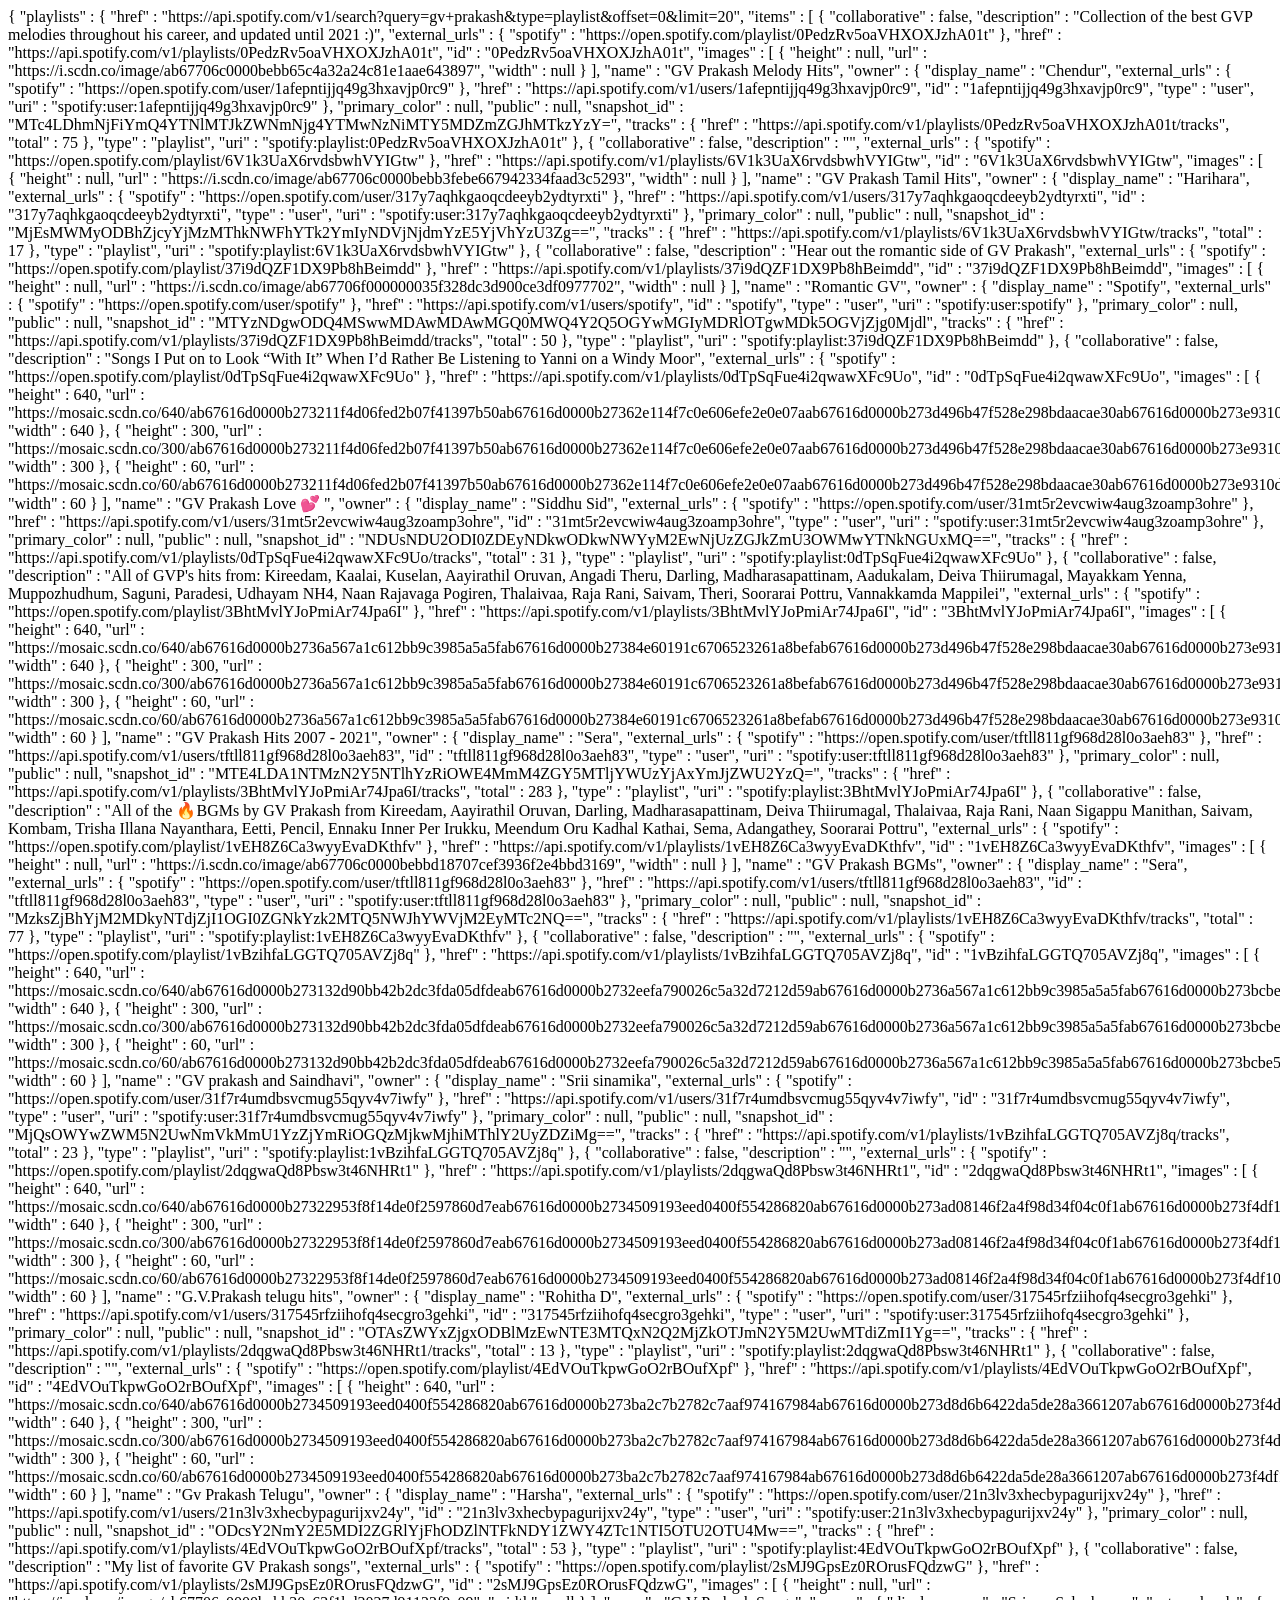
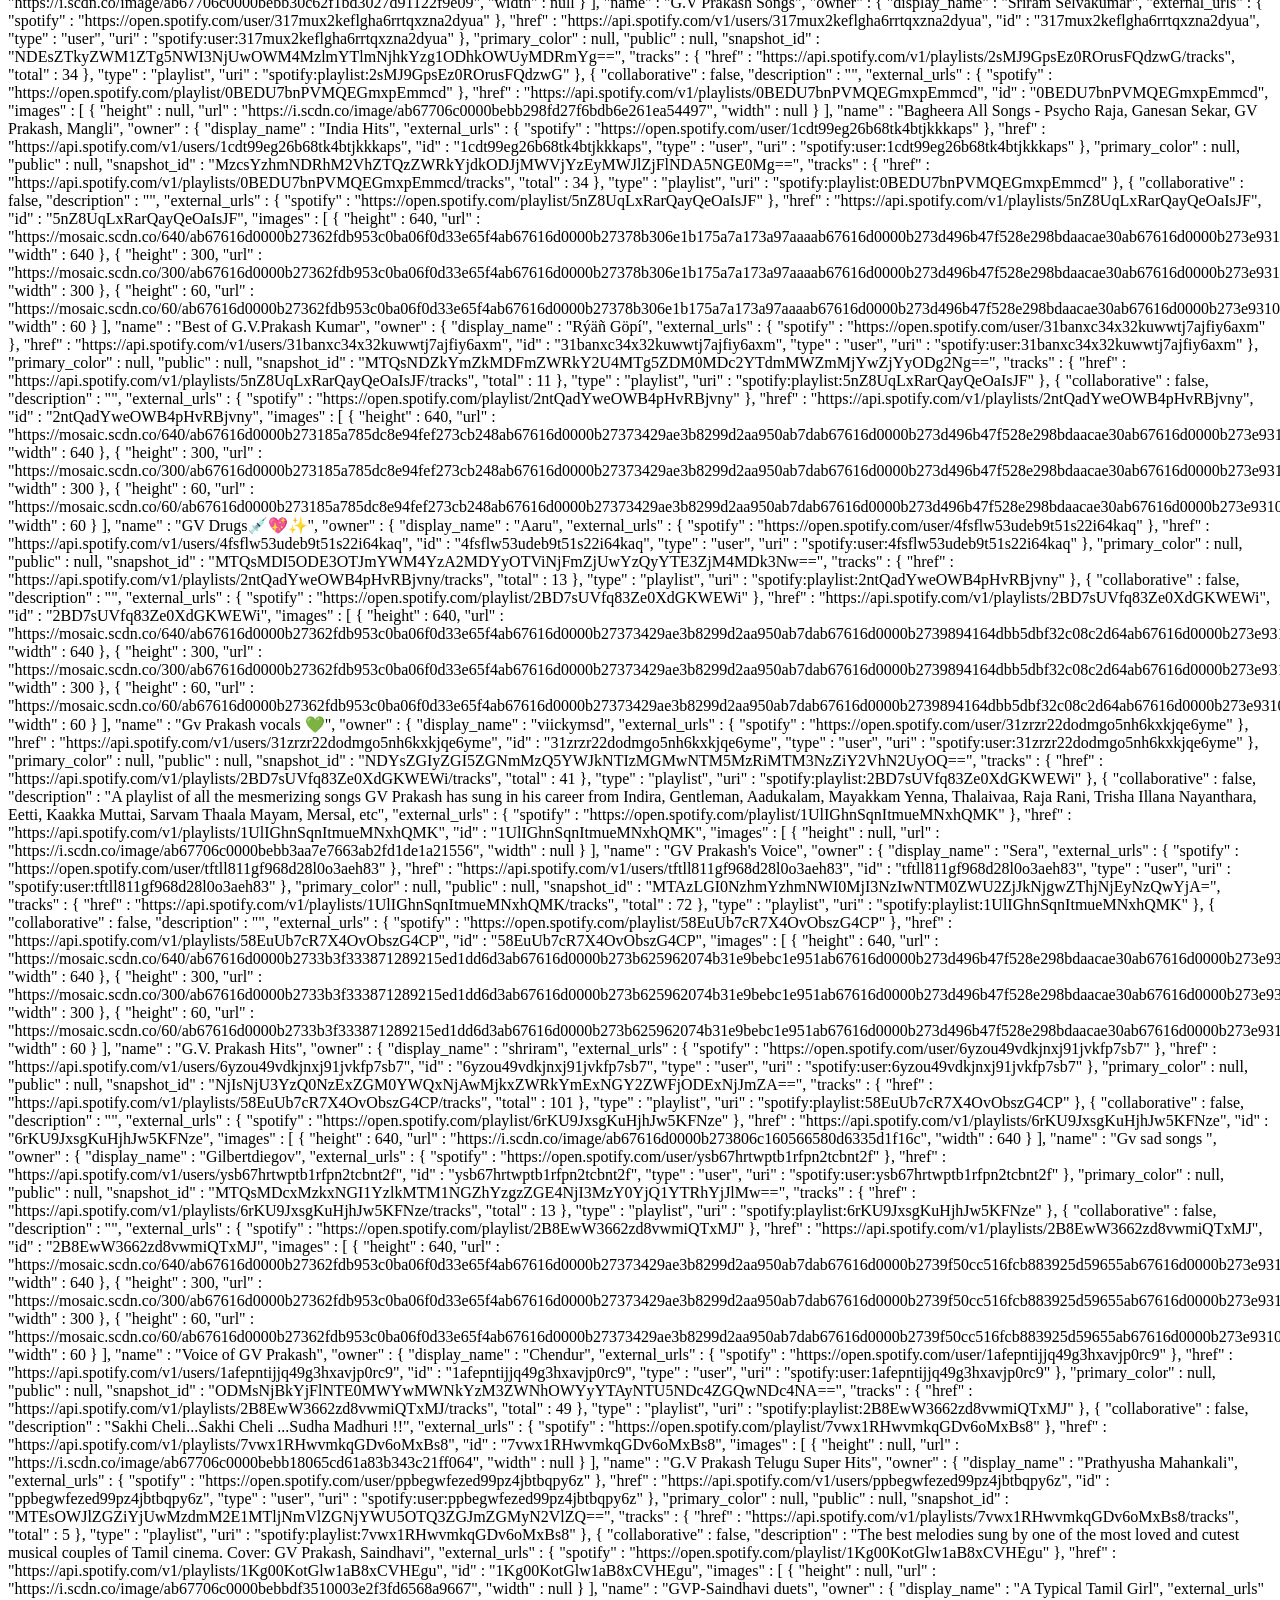
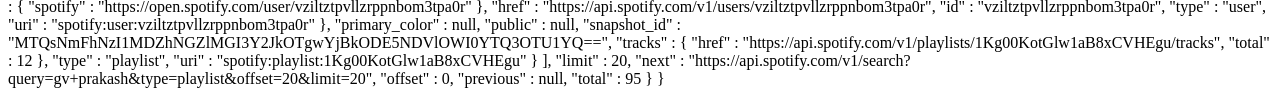
<file: see-playlist.html>
<!DOCTYPE html>
<html lang="en">
<head>
    <meta charset="UTF-8">
    <title>playlist</title>
</head>
<body>
{
  "playlists" : {
    "href" : "https://api.spotify.com/v1/search?query=gv+prakash&type=playlist&offset=0&limit=20",
    "items" : [ {
      "collaborative" : false,
      "description" : "Collection of the best GVP melodies throughout his career, and updated until 2021 :)",
      "external_urls" : {
        "spotify" : "https://open.spotify.com/playlist/0PedzRv5oaVHXOXJzhA01t"
      },
      "href" : "https://api.spotify.com/v1/playlists/0PedzRv5oaVHXOXJzhA01t",
      "id" : "0PedzRv5oaVHXOXJzhA01t",
      "images" : [ {
        "height" : null,
        "url" : "https://i.scdn.co/image/ab67706c0000bebb65c4a32a24c81e1aae643897",
        "width" : null
      } ],
      "name" : "GV Prakash Melody Hits",
      "owner" : {
        "display_name" : "Chendur",
        "external_urls" : {
          "spotify" : "https://open.spotify.com/user/1afepntijjq49g3hxavjp0rc9"
        },
        "href" : "https://api.spotify.com/v1/users/1afepntijjq49g3hxavjp0rc9",
        "id" : "1afepntijjq49g3hxavjp0rc9",
        "type" : "user",
        "uri" : "spotify:user:1afepntijjq49g3hxavjp0rc9"
      },
      "primary_color" : null,
      "public" : null,
      "snapshot_id" : "MTc4LDhmNjFiYmQ4YTNlMTJkZWNmNjg4YTMwNzNiMTY5MDZmZGJhMTkzYzY=",
      "tracks" : {
        "href" : "https://api.spotify.com/v1/playlists/0PedzRv5oaVHXOXJzhA01t/tracks",
        "total" : 75
      },
      "type" : "playlist",
      "uri" : "spotify:playlist:0PedzRv5oaVHXOXJzhA01t"
    }, {
      "collaborative" : false,
      "description" : "",
      "external_urls" : {
        "spotify" : "https://open.spotify.com/playlist/6V1k3UaX6rvdsbwhVYIGtw"
      },
      "href" : "https://api.spotify.com/v1/playlists/6V1k3UaX6rvdsbwhVYIGtw",
      "id" : "6V1k3UaX6rvdsbwhVYIGtw",
      "images" : [ {
        "height" : null,
        "url" : "https://i.scdn.co/image/ab67706c0000bebb3febe667942334faad3c5293",
        "width" : null
      } ],
      "name" : "GV Prakash Tamil Hits",
      "owner" : {
        "display_name" : "Harihara",
        "external_urls" : {
          "spotify" : "https://open.spotify.com/user/317y7aqhkgaoqcdeeyb2ydtyrxti"
        },
        "href" : "https://api.spotify.com/v1/users/317y7aqhkgaoqcdeeyb2ydtyrxti",
        "id" : "317y7aqhkgaoqcdeeyb2ydtyrxti",
        "type" : "user",
        "uri" : "spotify:user:317y7aqhkgaoqcdeeyb2ydtyrxti"
      },
      "primary_color" : null,
      "public" : null,
      "snapshot_id" : "MjEsMWMyODBhZjcyYjMzMThkNWFhYTk2YmIyNDVjNjdmYzE5YjVhYzU3Zg==",
      "tracks" : {
        "href" : "https://api.spotify.com/v1/playlists/6V1k3UaX6rvdsbwhVYIGtw/tracks",
        "total" : 17
      },
      "type" : "playlist",
      "uri" : "spotify:playlist:6V1k3UaX6rvdsbwhVYIGtw"
    }, {
      "collaborative" : false,
      "description" : "Hear out the romantic side of GV Prakash",
      "external_urls" : {
        "spotify" : "https://open.spotify.com/playlist/37i9dQZF1DX9Pb8hBeimdd"
      },
      "href" : "https://api.spotify.com/v1/playlists/37i9dQZF1DX9Pb8hBeimdd",
      "id" : "37i9dQZF1DX9Pb8hBeimdd",
      "images" : [ {
        "height" : null,
        "url" : "https://i.scdn.co/image/ab67706f000000035f328dc3d900ce3df0977702",
        "width" : null
      } ],
      "name" : "Romantic GV",
      "owner" : {
        "display_name" : "Spotify",
        "external_urls" : {
          "spotify" : "https://open.spotify.com/user/spotify"
        },
        "href" : "https://api.spotify.com/v1/users/spotify",
        "id" : "spotify",
        "type" : "user",
        "uri" : "spotify:user:spotify"
      },
      "primary_color" : null,
      "public" : null,
      "snapshot_id" : "MTYzNDgwODQ4MSwwMDAwMDAwMGQ0MWQ4Y2Q5OGYwMGIyMDRlOTgwMDk5OGVjZjg0Mjdl",
      "tracks" : {
        "href" : "https://api.spotify.com/v1/playlists/37i9dQZF1DX9Pb8hBeimdd/tracks",
        "total" : 50
      },
      "type" : "playlist",
      "uri" : "spotify:playlist:37i9dQZF1DX9Pb8hBeimdd"
    }, {
      "collaborative" : false,
      "description" : "Songs I Put on to Look “With It” When I’d Rather Be Listening to Yanni on a Windy Moor",
      "external_urls" : {
        "spotify" : "https://open.spotify.com/playlist/0dTpSqFue4i2qwawXFc9Uo"
      },
      "href" : "https://api.spotify.com/v1/playlists/0dTpSqFue4i2qwawXFc9Uo",
      "id" : "0dTpSqFue4i2qwawXFc9Uo",
      "images" : [ {
        "height" : 640,
        "url" : "https://mosaic.scdn.co/640/ab67616d0000b273211f4d06fed2b07f41397b50ab67616d0000b27362e114f7c0e606efe2e0e07aab67616d0000b273d496b47f528e298bdaacae30ab67616d0000b273e9310dd402654bc5748e319f",
        "width" : 640
      }, {
        "height" : 300,
        "url" : "https://mosaic.scdn.co/300/ab67616d0000b273211f4d06fed2b07f41397b50ab67616d0000b27362e114f7c0e606efe2e0e07aab67616d0000b273d496b47f528e298bdaacae30ab67616d0000b273e9310dd402654bc5748e319f",
        "width" : 300
      }, {
        "height" : 60,
        "url" : "https://mosaic.scdn.co/60/ab67616d0000b273211f4d06fed2b07f41397b50ab67616d0000b27362e114f7c0e606efe2e0e07aab67616d0000b273d496b47f528e298bdaacae30ab67616d0000b273e9310dd402654bc5748e319f",
        "width" : 60
      } ],
      "name" : "GV Prakash Love 💕 ",
      "owner" : {
        "display_name" : "Siddhu Sid",
        "external_urls" : {
          "spotify" : "https://open.spotify.com/user/31mt5r2evcwiw4aug3zoamp3ohre"
        },
        "href" : "https://api.spotify.com/v1/users/31mt5r2evcwiw4aug3zoamp3ohre",
        "id" : "31mt5r2evcwiw4aug3zoamp3ohre",
        "type" : "user",
        "uri" : "spotify:user:31mt5r2evcwiw4aug3zoamp3ohre"
      },
      "primary_color" : null,
      "public" : null,
      "snapshot_id" : "NDUsNDU2ODI0ZDEyNDkwODkwNWYyM2EwNjUzZGJkZmU3OWMwYTNkNGUxMQ==",
      "tracks" : {
        "href" : "https://api.spotify.com/v1/playlists/0dTpSqFue4i2qwawXFc9Uo/tracks",
        "total" : 31
      },
      "type" : "playlist",
      "uri" : "spotify:playlist:0dTpSqFue4i2qwawXFc9Uo"
    }, {
      "collaborative" : false,
      "description" : "All of GVP&#x27;s hits from: Kireedam, Kaalai, Kuselan, Aayirathil Oruvan, Angadi Theru, Darling, Madharasapattinam, Aadukalam, Deiva Thiirumagal, Mayakkam Yenna, Muppozhudhum, Saguni, Paradesi, Udhayam NH4, Naan Rajavaga Pogiren, Thalaivaa, Raja Rani, Saivam, Theri, Soorarai Pottru, Vannakkamda Mappilei",
      "external_urls" : {
        "spotify" : "https://open.spotify.com/playlist/3BhtMvlYJoPmiAr74Jpa6I"
      },
      "href" : "https://api.spotify.com/v1/playlists/3BhtMvlYJoPmiAr74Jpa6I",
      "id" : "3BhtMvlYJoPmiAr74Jpa6I",
      "images" : [ {
        "height" : 640,
        "url" : "https://mosaic.scdn.co/640/ab67616d0000b2736a567a1c612bb9c3985a5a5fab67616d0000b27384e60191c6706523261a8befab67616d0000b273d496b47f528e298bdaacae30ab67616d0000b273e9310dd402654bc5748e319f",
        "width" : 640
      }, {
        "height" : 300,
        "url" : "https://mosaic.scdn.co/300/ab67616d0000b2736a567a1c612bb9c3985a5a5fab67616d0000b27384e60191c6706523261a8befab67616d0000b273d496b47f528e298bdaacae30ab67616d0000b273e9310dd402654bc5748e319f",
        "width" : 300
      }, {
        "height" : 60,
        "url" : "https://mosaic.scdn.co/60/ab67616d0000b2736a567a1c612bb9c3985a5a5fab67616d0000b27384e60191c6706523261a8befab67616d0000b273d496b47f528e298bdaacae30ab67616d0000b273e9310dd402654bc5748e319f",
        "width" : 60
      } ],
      "name" : "GV Prakash Hits 2007 - 2021",
      "owner" : {
        "display_name" : "Sera",
        "external_urls" : {
          "spotify" : "https://open.spotify.com/user/tftll811gf968d28l0o3aeh83"
        },
        "href" : "https://api.spotify.com/v1/users/tftll811gf968d28l0o3aeh83",
        "id" : "tftll811gf968d28l0o3aeh83",
        "type" : "user",
        "uri" : "spotify:user:tftll811gf968d28l0o3aeh83"
      },
      "primary_color" : null,
      "public" : null,
      "snapshot_id" : "MTE4LDA1NTMzN2Y5NTlhYzRiOWE4MmM4ZGY5MTljYWUzYjAxYmJjZWU2YzQ=",
      "tracks" : {
        "href" : "https://api.spotify.com/v1/playlists/3BhtMvlYJoPmiAr74Jpa6I/tracks",
        "total" : 283
      },
      "type" : "playlist",
      "uri" : "spotify:playlist:3BhtMvlYJoPmiAr74Jpa6I"
    }, {
      "collaborative" : false,
      "description" : "All of the 🔥BGMs by GV Prakash from Kireedam, Aayirathil Oruvan, Darling, Madharasapattinam, Deiva Thiirumagal, Thalaivaa, Raja Rani, Naan Sigappu Manithan, Saivam, Kombam, Trisha Illana Nayanthara, Eetti, Pencil, Ennaku Inner Per Irukku, Meendum Oru Kadhal Kathai, Sema, Adangathey, Soorarai Pottru",
      "external_urls" : {
        "spotify" : "https://open.spotify.com/playlist/1vEH8Z6Ca3wyyEvaDKthfv"
      },
      "href" : "https://api.spotify.com/v1/playlists/1vEH8Z6Ca3wyyEvaDKthfv",
      "id" : "1vEH8Z6Ca3wyyEvaDKthfv",
      "images" : [ {
        "height" : null,
        "url" : "https://i.scdn.co/image/ab67706c0000bebbd18707cef3936f2e4bbd3169",
        "width" : null
      } ],
      "name" : "GV Prakash BGMs",
      "owner" : {
        "display_name" : "Sera",
        "external_urls" : {
          "spotify" : "https://open.spotify.com/user/tftll811gf968d28l0o3aeh83"
        },
        "href" : "https://api.spotify.com/v1/users/tftll811gf968d28l0o3aeh83",
        "id" : "tftll811gf968d28l0o3aeh83",
        "type" : "user",
        "uri" : "spotify:user:tftll811gf968d28l0o3aeh83"
      },
      "primary_color" : null,
      "public" : null,
      "snapshot_id" : "MzksZjBhYjM2MDkyNTdjZjI1OGI0ZGNkYzk2MTQ5NWJhYWVjM2EyMTc2NQ==",
      "tracks" : {
        "href" : "https://api.spotify.com/v1/playlists/1vEH8Z6Ca3wyyEvaDKthfv/tracks",
        "total" : 77
      },
      "type" : "playlist",
      "uri" : "spotify:playlist:1vEH8Z6Ca3wyyEvaDKthfv"
    }, {
      "collaborative" : false,
      "description" : "",
      "external_urls" : {
        "spotify" : "https://open.spotify.com/playlist/1vBzihfaLGGTQ705AVZj8q"
      },
      "href" : "https://api.spotify.com/v1/playlists/1vBzihfaLGGTQ705AVZj8q",
      "id" : "1vBzihfaLGGTQ705AVZj8q",
      "images" : [ {
        "height" : 640,
        "url" : "https://mosaic.scdn.co/640/ab67616d0000b273132d90bb42b2dc3fda05dfdeab67616d0000b2732eefa790026c5a32d7212d59ab67616d0000b2736a567a1c612bb9c3985a5a5fab67616d0000b273bcbe5978c61395e903969807",
        "width" : 640
      }, {
        "height" : 300,
        "url" : "https://mosaic.scdn.co/300/ab67616d0000b273132d90bb42b2dc3fda05dfdeab67616d0000b2732eefa790026c5a32d7212d59ab67616d0000b2736a567a1c612bb9c3985a5a5fab67616d0000b273bcbe5978c61395e903969807",
        "width" : 300
      }, {
        "height" : 60,
        "url" : "https://mosaic.scdn.co/60/ab67616d0000b273132d90bb42b2dc3fda05dfdeab67616d0000b2732eefa790026c5a32d7212d59ab67616d0000b2736a567a1c612bb9c3985a5a5fab67616d0000b273bcbe5978c61395e903969807",
        "width" : 60
      } ],
      "name" : "GV prakash and Saindhavi",
      "owner" : {
        "display_name" : "Srii sinamika",
        "external_urls" : {
          "spotify" : "https://open.spotify.com/user/31f7r4umdbsvcmug55qyv4v7iwfy"
        },
        "href" : "https://api.spotify.com/v1/users/31f7r4umdbsvcmug55qyv4v7iwfy",
        "id" : "31f7r4umdbsvcmug55qyv4v7iwfy",
        "type" : "user",
        "uri" : "spotify:user:31f7r4umdbsvcmug55qyv4v7iwfy"
      },
      "primary_color" : null,
      "public" : null,
      "snapshot_id" : "MjQsOWYwZWM5N2UwNmVkMmU1YzZjYmRiOGQzMjkwMjhiMThlY2UyZDZiMg==",
      "tracks" : {
        "href" : "https://api.spotify.com/v1/playlists/1vBzihfaLGGTQ705AVZj8q/tracks",
        "total" : 23
      },
      "type" : "playlist",
      "uri" : "spotify:playlist:1vBzihfaLGGTQ705AVZj8q"
    }, {
      "collaborative" : false,
      "description" : "",
      "external_urls" : {
        "spotify" : "https://open.spotify.com/playlist/2dqgwaQd8Pbsw3t46NHRt1"
      },
      "href" : "https://api.spotify.com/v1/playlists/2dqgwaQd8Pbsw3t46NHRt1",
      "id" : "2dqgwaQd8Pbsw3t46NHRt1",
      "images" : [ {
        "height" : 640,
        "url" : "https://mosaic.scdn.co/640/ab67616d0000b27322953f8f14de0f2597860d7eab67616d0000b2734509193eed0400f554286820ab67616d0000b273ad08146f2a4f98d34f04c0f1ab67616d0000b273f4df10de23eced036aab17cd",
        "width" : 640
      }, {
        "height" : 300,
        "url" : "https://mosaic.scdn.co/300/ab67616d0000b27322953f8f14de0f2597860d7eab67616d0000b2734509193eed0400f554286820ab67616d0000b273ad08146f2a4f98d34f04c0f1ab67616d0000b273f4df10de23eced036aab17cd",
        "width" : 300
      }, {
        "height" : 60,
        "url" : "https://mosaic.scdn.co/60/ab67616d0000b27322953f8f14de0f2597860d7eab67616d0000b2734509193eed0400f554286820ab67616d0000b273ad08146f2a4f98d34f04c0f1ab67616d0000b273f4df10de23eced036aab17cd",
        "width" : 60
      } ],
      "name" : "G.V.Prakash telugu hits",
      "owner" : {
        "display_name" : "Rohitha D",
        "external_urls" : {
          "spotify" : "https://open.spotify.com/user/317545rfziihofq4secgro3gehki"
        },
        "href" : "https://api.spotify.com/v1/users/317545rfziihofq4secgro3gehki",
        "id" : "317545rfziihofq4secgro3gehki",
        "type" : "user",
        "uri" : "spotify:user:317545rfziihofq4secgro3gehki"
      },
      "primary_color" : null,
      "public" : null,
      "snapshot_id" : "OTAsZWYxZjgxODBlMzEwNTE3MTQxN2Q2MjZkOTJmN2Y5M2UwMTdiZmI1Yg==",
      "tracks" : {
        "href" : "https://api.spotify.com/v1/playlists/2dqgwaQd8Pbsw3t46NHRt1/tracks",
        "total" : 13
      },
      "type" : "playlist",
      "uri" : "spotify:playlist:2dqgwaQd8Pbsw3t46NHRt1"
    }, {
      "collaborative" : false,
      "description" : "",
      "external_urls" : {
        "spotify" : "https://open.spotify.com/playlist/4EdVOuTkpwGoO2rBOufXpf"
      },
      "href" : "https://api.spotify.com/v1/playlists/4EdVOuTkpwGoO2rBOufXpf",
      "id" : "4EdVOuTkpwGoO2rBOufXpf",
      "images" : [ {
        "height" : 640,
        "url" : "https://mosaic.scdn.co/640/ab67616d0000b2734509193eed0400f554286820ab67616d0000b273ba2c7b2782c7aaf974167984ab67616d0000b273d8d6b6422da5de28a3661207ab67616d0000b273f4df10de23eced036aab17cd",
        "width" : 640
      }, {
        "height" : 300,
        "url" : "https://mosaic.scdn.co/300/ab67616d0000b2734509193eed0400f554286820ab67616d0000b273ba2c7b2782c7aaf974167984ab67616d0000b273d8d6b6422da5de28a3661207ab67616d0000b273f4df10de23eced036aab17cd",
        "width" : 300
      }, {
        "height" : 60,
        "url" : "https://mosaic.scdn.co/60/ab67616d0000b2734509193eed0400f554286820ab67616d0000b273ba2c7b2782c7aaf974167984ab67616d0000b273d8d6b6422da5de28a3661207ab67616d0000b273f4df10de23eced036aab17cd",
        "width" : 60
      } ],
      "name" : "Gv Prakash Telugu",
      "owner" : {
        "display_name" : "Harsha",
        "external_urls" : {
          "spotify" : "https://open.spotify.com/user/21n3lv3xhecbypagurijxv24y"
        },
        "href" : "https://api.spotify.com/v1/users/21n3lv3xhecbypagurijxv24y",
        "id" : "21n3lv3xhecbypagurijxv24y",
        "type" : "user",
        "uri" : "spotify:user:21n3lv3xhecbypagurijxv24y"
      },
      "primary_color" : null,
      "public" : null,
      "snapshot_id" : "ODcsY2NmY2E5MDI2ZGRlYjFhODZlNTFkNDY1ZWY4ZTc1NTI5OTU2OTU4Mw==",
      "tracks" : {
        "href" : "https://api.spotify.com/v1/playlists/4EdVOuTkpwGoO2rBOufXpf/tracks",
        "total" : 53
      },
      "type" : "playlist",
      "uri" : "spotify:playlist:4EdVOuTkpwGoO2rBOufXpf"
    }, {
      "collaborative" : false,
      "description" : "My list of favorite GV Prakash songs",
      "external_urls" : {
        "spotify" : "https://open.spotify.com/playlist/2sMJ9GpsEz0ROrusFQdzwG"
      },
      "href" : "https://api.spotify.com/v1/playlists/2sMJ9GpsEz0ROrusFQdzwG",
      "id" : "2sMJ9GpsEz0ROrusFQdzwG",
      "images" : [ {
        "height" : null,
        "url" : "https://i.scdn.co/image/ab67706c0000bebb30c62f1bd3027d91122f9e09",
        "width" : null
      } ],
      "name" : "G.V Prakash Songs",
      "owner" : {
        "display_name" : "Sriram Selvakumar",
        "external_urls" : {
          "spotify" : "https://open.spotify.com/user/317mux2keflgha6rrtqxzna2dyua"
        },
        "href" : "https://api.spotify.com/v1/users/317mux2keflgha6rrtqxzna2dyua",
        "id" : "317mux2keflgha6rrtqxzna2dyua",
        "type" : "user",
        "uri" : "spotify:user:317mux2keflgha6rrtqxzna2dyua"
      },
      "primary_color" : null,
      "public" : null,
      "snapshot_id" : "NDEsZTkyZWM1ZTg5NWI3NjUwOWM4MzlmYTlmNjhkYzg1ODhkOWUyMDRmYg==",
      "tracks" : {
        "href" : "https://api.spotify.com/v1/playlists/2sMJ9GpsEz0ROrusFQdzwG/tracks",
        "total" : 34
      },
      "type" : "playlist",
      "uri" : "spotify:playlist:2sMJ9GpsEz0ROrusFQdzwG"
    }, {
      "collaborative" : false,
      "description" : "",
      "external_urls" : {
        "spotify" : "https://open.spotify.com/playlist/0BEDU7bnPVMQEGmxpEmmcd"
      },
      "href" : "https://api.spotify.com/v1/playlists/0BEDU7bnPVMQEGmxpEmmcd",
      "id" : "0BEDU7bnPVMQEGmxpEmmcd",
      "images" : [ {
        "height" : null,
        "url" : "https://i.scdn.co/image/ab67706c0000bebb298fd27f6bdb6e261ea54497",
        "width" : null
      } ],
      "name" : "Bagheera All Songs - Psycho Raja, Ganesan Sekar, GV Prakash, Mangli",
      "owner" : {
        "display_name" : "India Hits",
        "external_urls" : {
          "spotify" : "https://open.spotify.com/user/1cdt99eg26b68tk4btjkkkaps"
        },
        "href" : "https://api.spotify.com/v1/users/1cdt99eg26b68tk4btjkkkaps",
        "id" : "1cdt99eg26b68tk4btjkkkaps",
        "type" : "user",
        "uri" : "spotify:user:1cdt99eg26b68tk4btjkkkaps"
      },
      "primary_color" : null,
      "public" : null,
      "snapshot_id" : "MzcsYzhmNDRhM2VhZTQzZWRkYjdkODJjMWVjYzEyMWJlZjFlNDA5NGE0Mg==",
      "tracks" : {
        "href" : "https://api.spotify.com/v1/playlists/0BEDU7bnPVMQEGmxpEmmcd/tracks",
        "total" : 34
      },
      "type" : "playlist",
      "uri" : "spotify:playlist:0BEDU7bnPVMQEGmxpEmmcd"
    }, {
      "collaborative" : false,
      "description" : "",
      "external_urls" : {
        "spotify" : "https://open.spotify.com/playlist/5nZ8UqLxRarQayQeOaIsJF"
      },
      "href" : "https://api.spotify.com/v1/playlists/5nZ8UqLxRarQayQeOaIsJF",
      "id" : "5nZ8UqLxRarQayQeOaIsJF",
      "images" : [ {
        "height" : 640,
        "url" : "https://mosaic.scdn.co/640/ab67616d0000b27362fdb953c0ba06f0d33e65f4ab67616d0000b27378b306e1b175a7a173a97aaaab67616d0000b273d496b47f528e298bdaacae30ab67616d0000b273e9310dd402654bc5748e319f",
        "width" : 640
      }, {
        "height" : 300,
        "url" : "https://mosaic.scdn.co/300/ab67616d0000b27362fdb953c0ba06f0d33e65f4ab67616d0000b27378b306e1b175a7a173a97aaaab67616d0000b273d496b47f528e298bdaacae30ab67616d0000b273e9310dd402654bc5748e319f",
        "width" : 300
      }, {
        "height" : 60,
        "url" : "https://mosaic.scdn.co/60/ab67616d0000b27362fdb953c0ba06f0d33e65f4ab67616d0000b27378b306e1b175a7a173a97aaaab67616d0000b273d496b47f528e298bdaacae30ab67616d0000b273e9310dd402654bc5748e319f",
        "width" : 60
      } ],
      "name" : "Best of G.V.Prakash Kumar",
      "owner" : {
        "display_name" : "Rýäñ Göpí",
        "external_urls" : {
          "spotify" : "https://open.spotify.com/user/31banxc34x32kuwwtj7ajfiy6axm"
        },
        "href" : "https://api.spotify.com/v1/users/31banxc34x32kuwwtj7ajfiy6axm",
        "id" : "31banxc34x32kuwwtj7ajfiy6axm",
        "type" : "user",
        "uri" : "spotify:user:31banxc34x32kuwwtj7ajfiy6axm"
      },
      "primary_color" : null,
      "public" : null,
      "snapshot_id" : "MTQsNDZkYmZkMDFmZWRkY2U4MTg5ZDM0MDc2YTdmMWZmMjYwZjYyODg2Ng==",
      "tracks" : {
        "href" : "https://api.spotify.com/v1/playlists/5nZ8UqLxRarQayQeOaIsJF/tracks",
        "total" : 11
      },
      "type" : "playlist",
      "uri" : "spotify:playlist:5nZ8UqLxRarQayQeOaIsJF"
    }, {
      "collaborative" : false,
      "description" : "",
      "external_urls" : {
        "spotify" : "https://open.spotify.com/playlist/2ntQadYweOWB4pHvRBjvny"
      },
      "href" : "https://api.spotify.com/v1/playlists/2ntQadYweOWB4pHvRBjvny",
      "id" : "2ntQadYweOWB4pHvRBjvny",
      "images" : [ {
        "height" : 640,
        "url" : "https://mosaic.scdn.co/640/ab67616d0000b273185a785dc8e94fef273cb248ab67616d0000b27373429ae3b8299d2aa950ab7dab67616d0000b273d496b47f528e298bdaacae30ab67616d0000b273e9310dd402654bc5748e319f",
        "width" : 640
      }, {
        "height" : 300,
        "url" : "https://mosaic.scdn.co/300/ab67616d0000b273185a785dc8e94fef273cb248ab67616d0000b27373429ae3b8299d2aa950ab7dab67616d0000b273d496b47f528e298bdaacae30ab67616d0000b273e9310dd402654bc5748e319f",
        "width" : 300
      }, {
        "height" : 60,
        "url" : "https://mosaic.scdn.co/60/ab67616d0000b273185a785dc8e94fef273cb248ab67616d0000b27373429ae3b8299d2aa950ab7dab67616d0000b273d496b47f528e298bdaacae30ab67616d0000b273e9310dd402654bc5748e319f",
        "width" : 60
      } ],
      "name" : "GV Drugs💉💖✨",
      "owner" : {
        "display_name" : "Aaru",
        "external_urls" : {
          "spotify" : "https://open.spotify.com/user/4fsflw53udeb9t51s22i64kaq"
        },
        "href" : "https://api.spotify.com/v1/users/4fsflw53udeb9t51s22i64kaq",
        "id" : "4fsflw53udeb9t51s22i64kaq",
        "type" : "user",
        "uri" : "spotify:user:4fsflw53udeb9t51s22i64kaq"
      },
      "primary_color" : null,
      "public" : null,
      "snapshot_id" : "MTQsMDI5ODE3OTJmYWM4YzA2MDYyOTViNjFmZjUwYzQyYTE3ZjM4MDk3Nw==",
      "tracks" : {
        "href" : "https://api.spotify.com/v1/playlists/2ntQadYweOWB4pHvRBjvny/tracks",
        "total" : 13
      },
      "type" : "playlist",
      "uri" : "spotify:playlist:2ntQadYweOWB4pHvRBjvny"
    }, {
      "collaborative" : false,
      "description" : "",
      "external_urls" : {
        "spotify" : "https://open.spotify.com/playlist/2BD7sUVfq83Ze0XdGKWEWi"
      },
      "href" : "https://api.spotify.com/v1/playlists/2BD7sUVfq83Ze0XdGKWEWi",
      "id" : "2BD7sUVfq83Ze0XdGKWEWi",
      "images" : [ {
        "height" : 640,
        "url" : "https://mosaic.scdn.co/640/ab67616d0000b27362fdb953c0ba06f0d33e65f4ab67616d0000b27373429ae3b8299d2aa950ab7dab67616d0000b2739894164dbb5dbf32c08c2d64ab67616d0000b273e9310dd402654bc5748e319f",
        "width" : 640
      }, {
        "height" : 300,
        "url" : "https://mosaic.scdn.co/300/ab67616d0000b27362fdb953c0ba06f0d33e65f4ab67616d0000b27373429ae3b8299d2aa950ab7dab67616d0000b2739894164dbb5dbf32c08c2d64ab67616d0000b273e9310dd402654bc5748e319f",
        "width" : 300
      }, {
        "height" : 60,
        "url" : "https://mosaic.scdn.co/60/ab67616d0000b27362fdb953c0ba06f0d33e65f4ab67616d0000b27373429ae3b8299d2aa950ab7dab67616d0000b2739894164dbb5dbf32c08c2d64ab67616d0000b273e9310dd402654bc5748e319f",
        "width" : 60
      } ],
      "name" : "Gv Prakash vocals 💚",
      "owner" : {
        "display_name" : "viickymsd",
        "external_urls" : {
          "spotify" : "https://open.spotify.com/user/31zrzr22dodmgo5nh6kxkjqe6yme"
        },
        "href" : "https://api.spotify.com/v1/users/31zrzr22dodmgo5nh6kxkjqe6yme",
        "id" : "31zrzr22dodmgo5nh6kxkjqe6yme",
        "type" : "user",
        "uri" : "spotify:user:31zrzr22dodmgo5nh6kxkjqe6yme"
      },
      "primary_color" : null,
      "public" : null,
      "snapshot_id" : "NDYsZGIyZGI5ZGNmMzQ5YWJkNTIzMGMwNTM5MzRiMTM3NzZiY2VhN2UyOQ==",
      "tracks" : {
        "href" : "https://api.spotify.com/v1/playlists/2BD7sUVfq83Ze0XdGKWEWi/tracks",
        "total" : 41
      },
      "type" : "playlist",
      "uri" : "spotify:playlist:2BD7sUVfq83Ze0XdGKWEWi"
    }, {
      "collaborative" : false,
      "description" : "A playlist of all the mesmerizing songs GV Prakash has sung in his career from Indira, Gentleman, Aadukalam, Mayakkam Yenna, Thalaivaa, Raja Rani, Trisha Illana Nayanthara, Eetti, Kaakka Muttai, Sarvam Thaala Mayam, Mersal, etc",
      "external_urls" : {
        "spotify" : "https://open.spotify.com/playlist/1UlIGhnSqnItmueMNxhQMK"
      },
      "href" : "https://api.spotify.com/v1/playlists/1UlIGhnSqnItmueMNxhQMK",
      "id" : "1UlIGhnSqnItmueMNxhQMK",
      "images" : [ {
        "height" : null,
        "url" : "https://i.scdn.co/image/ab67706c0000bebb3aa7e7663ab2fd1de1a21556",
        "width" : null
      } ],
      "name" : "GV Prakash's Voice",
      "owner" : {
        "display_name" : "Sera",
        "external_urls" : {
          "spotify" : "https://open.spotify.com/user/tftll811gf968d28l0o3aeh83"
        },
        "href" : "https://api.spotify.com/v1/users/tftll811gf968d28l0o3aeh83",
        "id" : "tftll811gf968d28l0o3aeh83",
        "type" : "user",
        "uri" : "spotify:user:tftll811gf968d28l0o3aeh83"
      },
      "primary_color" : null,
      "public" : null,
      "snapshot_id" : "MTAzLGI0NzhmYzhmNWI0MjI3NzIwNTM0ZWU2ZjJkNjgwZThjNjEyNzQwYjA=",
      "tracks" : {
        "href" : "https://api.spotify.com/v1/playlists/1UlIGhnSqnItmueMNxhQMK/tracks",
        "total" : 72
      },
      "type" : "playlist",
      "uri" : "spotify:playlist:1UlIGhnSqnItmueMNxhQMK"
    }, {
      "collaborative" : false,
      "description" : "",
      "external_urls" : {
        "spotify" : "https://open.spotify.com/playlist/58EuUb7cR7X4OvObszG4CP"
      },
      "href" : "https://api.spotify.com/v1/playlists/58EuUb7cR7X4OvObszG4CP",
      "id" : "58EuUb7cR7X4OvObszG4CP",
      "images" : [ {
        "height" : 640,
        "url" : "https://mosaic.scdn.co/640/ab67616d0000b2733b3f333871289215ed1dd6d3ab67616d0000b273b625962074b31e9bebc1e951ab67616d0000b273d496b47f528e298bdaacae30ab67616d0000b273e9310dd402654bc5748e319f",
        "width" : 640
      }, {
        "height" : 300,
        "url" : "https://mosaic.scdn.co/300/ab67616d0000b2733b3f333871289215ed1dd6d3ab67616d0000b273b625962074b31e9bebc1e951ab67616d0000b273d496b47f528e298bdaacae30ab67616d0000b273e9310dd402654bc5748e319f",
        "width" : 300
      }, {
        "height" : 60,
        "url" : "https://mosaic.scdn.co/60/ab67616d0000b2733b3f333871289215ed1dd6d3ab67616d0000b273b625962074b31e9bebc1e951ab67616d0000b273d496b47f528e298bdaacae30ab67616d0000b273e9310dd402654bc5748e319f",
        "width" : 60
      } ],
      "name" : "G.V. Prakash Hits",
      "owner" : {
        "display_name" : "shriram",
        "external_urls" : {
          "spotify" : "https://open.spotify.com/user/6yzou49vdkjnxj91jvkfp7sb7"
        },
        "href" : "https://api.spotify.com/v1/users/6yzou49vdkjnxj91jvkfp7sb7",
        "id" : "6yzou49vdkjnxj91jvkfp7sb7",
        "type" : "user",
        "uri" : "spotify:user:6yzou49vdkjnxj91jvkfp7sb7"
      },
      "primary_color" : null,
      "public" : null,
      "snapshot_id" : "NjIsNjU3YzQ0NzExZGM0YWQxNjAwMjkxZWRkYmExNGY2ZWFjODExNjJmZA==",
      "tracks" : {
        "href" : "https://api.spotify.com/v1/playlists/58EuUb7cR7X4OvObszG4CP/tracks",
        "total" : 101
      },
      "type" : "playlist",
      "uri" : "spotify:playlist:58EuUb7cR7X4OvObszG4CP"
    }, {
      "collaborative" : false,
      "description" : "",
      "external_urls" : {
        "spotify" : "https://open.spotify.com/playlist/6rKU9JxsgKuHjhJw5KFNze"
      },
      "href" : "https://api.spotify.com/v1/playlists/6rKU9JxsgKuHjhJw5KFNze",
      "id" : "6rKU9JxsgKuHjhJw5KFNze",
      "images" : [ {
        "height" : 640,
        "url" : "https://i.scdn.co/image/ab67616d0000b273806c160566580d6335d1f16c",
        "width" : 640
      } ],
      "name" : "Gv sad songs ",
      "owner" : {
        "display_name" : "Gilbertdiegov",
        "external_urls" : {
          "spotify" : "https://open.spotify.com/user/ysb67hrtwptb1rfpn2tcbnt2f"
        },
        "href" : "https://api.spotify.com/v1/users/ysb67hrtwptb1rfpn2tcbnt2f",
        "id" : "ysb67hrtwptb1rfpn2tcbnt2f",
        "type" : "user",
        "uri" : "spotify:user:ysb67hrtwptb1rfpn2tcbnt2f"
      },
      "primary_color" : null,
      "public" : null,
      "snapshot_id" : "MTQsMDcxMzkxNGI1YzlkMTM1NGZhYzgzZGE4NjI3MzY0YjQ1YTRhYjJlMw==",
      "tracks" : {
        "href" : "https://api.spotify.com/v1/playlists/6rKU9JxsgKuHjhJw5KFNze/tracks",
        "total" : 13
      },
      "type" : "playlist",
      "uri" : "spotify:playlist:6rKU9JxsgKuHjhJw5KFNze"
    }, {
      "collaborative" : false,
      "description" : "",
      "external_urls" : {
        "spotify" : "https://open.spotify.com/playlist/2B8EwW3662zd8vwmiQTxMJ"
      },
      "href" : "https://api.spotify.com/v1/playlists/2B8EwW3662zd8vwmiQTxMJ",
      "id" : "2B8EwW3662zd8vwmiQTxMJ",
      "images" : [ {
        "height" : 640,
        "url" : "https://mosaic.scdn.co/640/ab67616d0000b27362fdb953c0ba06f0d33e65f4ab67616d0000b27373429ae3b8299d2aa950ab7dab67616d0000b2739f50cc516fcb883925d59655ab67616d0000b273e9310dd402654bc5748e319f",
        "width" : 640
      }, {
        "height" : 300,
        "url" : "https://mosaic.scdn.co/300/ab67616d0000b27362fdb953c0ba06f0d33e65f4ab67616d0000b27373429ae3b8299d2aa950ab7dab67616d0000b2739f50cc516fcb883925d59655ab67616d0000b273e9310dd402654bc5748e319f",
        "width" : 300
      }, {
        "height" : 60,
        "url" : "https://mosaic.scdn.co/60/ab67616d0000b27362fdb953c0ba06f0d33e65f4ab67616d0000b27373429ae3b8299d2aa950ab7dab67616d0000b2739f50cc516fcb883925d59655ab67616d0000b273e9310dd402654bc5748e319f",
        "width" : 60
      } ],
      "name" : "Voice of GV Prakash",
      "owner" : {
        "display_name" : "Chendur",
        "external_urls" : {
          "spotify" : "https://open.spotify.com/user/1afepntijjq49g3hxavjp0rc9"
        },
        "href" : "https://api.spotify.com/v1/users/1afepntijjq49g3hxavjp0rc9",
        "id" : "1afepntijjq49g3hxavjp0rc9",
        "type" : "user",
        "uri" : "spotify:user:1afepntijjq49g3hxavjp0rc9"
      },
      "primary_color" : null,
      "public" : null,
      "snapshot_id" : "ODMsNjBkYjFlNTE0MWYwMWNkYzM3ZWNhOWYyYTAyNTU5NDc4ZGQwNDc4NA==",
      "tracks" : {
        "href" : "https://api.spotify.com/v1/playlists/2B8EwW3662zd8vwmiQTxMJ/tracks",
        "total" : 49
      },
      "type" : "playlist",
      "uri" : "spotify:playlist:2B8EwW3662zd8vwmiQTxMJ"
    }, {
      "collaborative" : false,
      "description" : "Sakhi Cheli...Sakhi Cheli ...Sudha Madhuri !!",
      "external_urls" : {
        "spotify" : "https://open.spotify.com/playlist/7vwx1RHwvmkqGDv6oMxBs8"
      },
      "href" : "https://api.spotify.com/v1/playlists/7vwx1RHwvmkqGDv6oMxBs8",
      "id" : "7vwx1RHwvmkqGDv6oMxBs8",
      "images" : [ {
        "height" : null,
        "url" : "https://i.scdn.co/image/ab67706c0000bebb18065cd61a83b343c21ff064",
        "width" : null
      } ],
      "name" : "G.V Prakash Telugu Super Hits",
      "owner" : {
        "display_name" : "Prathyusha Mahankali",
        "external_urls" : {
          "spotify" : "https://open.spotify.com/user/ppbegwfezed99pz4jbtbqpy6z"
        },
        "href" : "https://api.spotify.com/v1/users/ppbegwfezed99pz4jbtbqpy6z",
        "id" : "ppbegwfezed99pz4jbtbqpy6z",
        "type" : "user",
        "uri" : "spotify:user:ppbegwfezed99pz4jbtbqpy6z"
      },
      "primary_color" : null,
      "public" : null,
      "snapshot_id" : "MTEsOWJlZGZiYjUwMzdmM2E1MTljNmVlZGNjYWU5OTQ3ZGJmZGMyN2VlZQ==",
      "tracks" : {
        "href" : "https://api.spotify.com/v1/playlists/7vwx1RHwvmkqGDv6oMxBs8/tracks",
        "total" : 5
      },
      "type" : "playlist",
      "uri" : "spotify:playlist:7vwx1RHwvmkqGDv6oMxBs8"
    }, {
      "collaborative" : false,
      "description" : "The best melodies sung by one of the most loved and cutest musical couples of Tamil cinema. Cover: GV Prakash, Saindhavi",
      "external_urls" : {
        "spotify" : "https://open.spotify.com/playlist/1Kg00KotGlw1aB8xCVHEgu"
      },
      "href" : "https://api.spotify.com/v1/playlists/1Kg00KotGlw1aB8xCVHEgu",
      "id" : "1Kg00KotGlw1aB8xCVHEgu",
      "images" : [ {
        "height" : null,
        "url" : "https://i.scdn.co/image/ab67706c0000bebbdf3510003e2f3fd6568a9667",
        "width" : null
      } ],
      "name" : "GVP-Saindhavi duets",
      "owner" : {
        "display_name" : "A Typical Tamil Girl",
        "external_urls" : {
          "spotify" : "https://open.spotify.com/user/vziltztpvllzrppnbom3tpa0r"
        },
        "href" : "https://api.spotify.com/v1/users/vziltztpvllzrppnbom3tpa0r",
        "id" : "vziltztpvllzrppnbom3tpa0r",
        "type" : "user",
        "uri" : "spotify:user:vziltztpvllzrppnbom3tpa0r"
      },
      "primary_color" : null,
      "public" : null,
      "snapshot_id" : "MTQsNmFhNzI1MDZhNGZlMGI3Y2JkOTgwYjBkODE5NDVlOWI0YTQ3OTU1YQ==",
      "tracks" : {
        "href" : "https://api.spotify.com/v1/playlists/1Kg00KotGlw1aB8xCVHEgu/tracks",
        "total" : 12
      },
      "type" : "playlist",
      "uri" : "spotify:playlist:1Kg00KotGlw1aB8xCVHEgu"
    } ],
    "limit" : 20,
    "next" : "https://api.spotify.com/v1/search?query=gv+prakash&type=playlist&offset=20&limit=20",
    "offset" : 0,
    "previous" : null,
    "total" : 95
  }
}
</body>
</html>
</file>
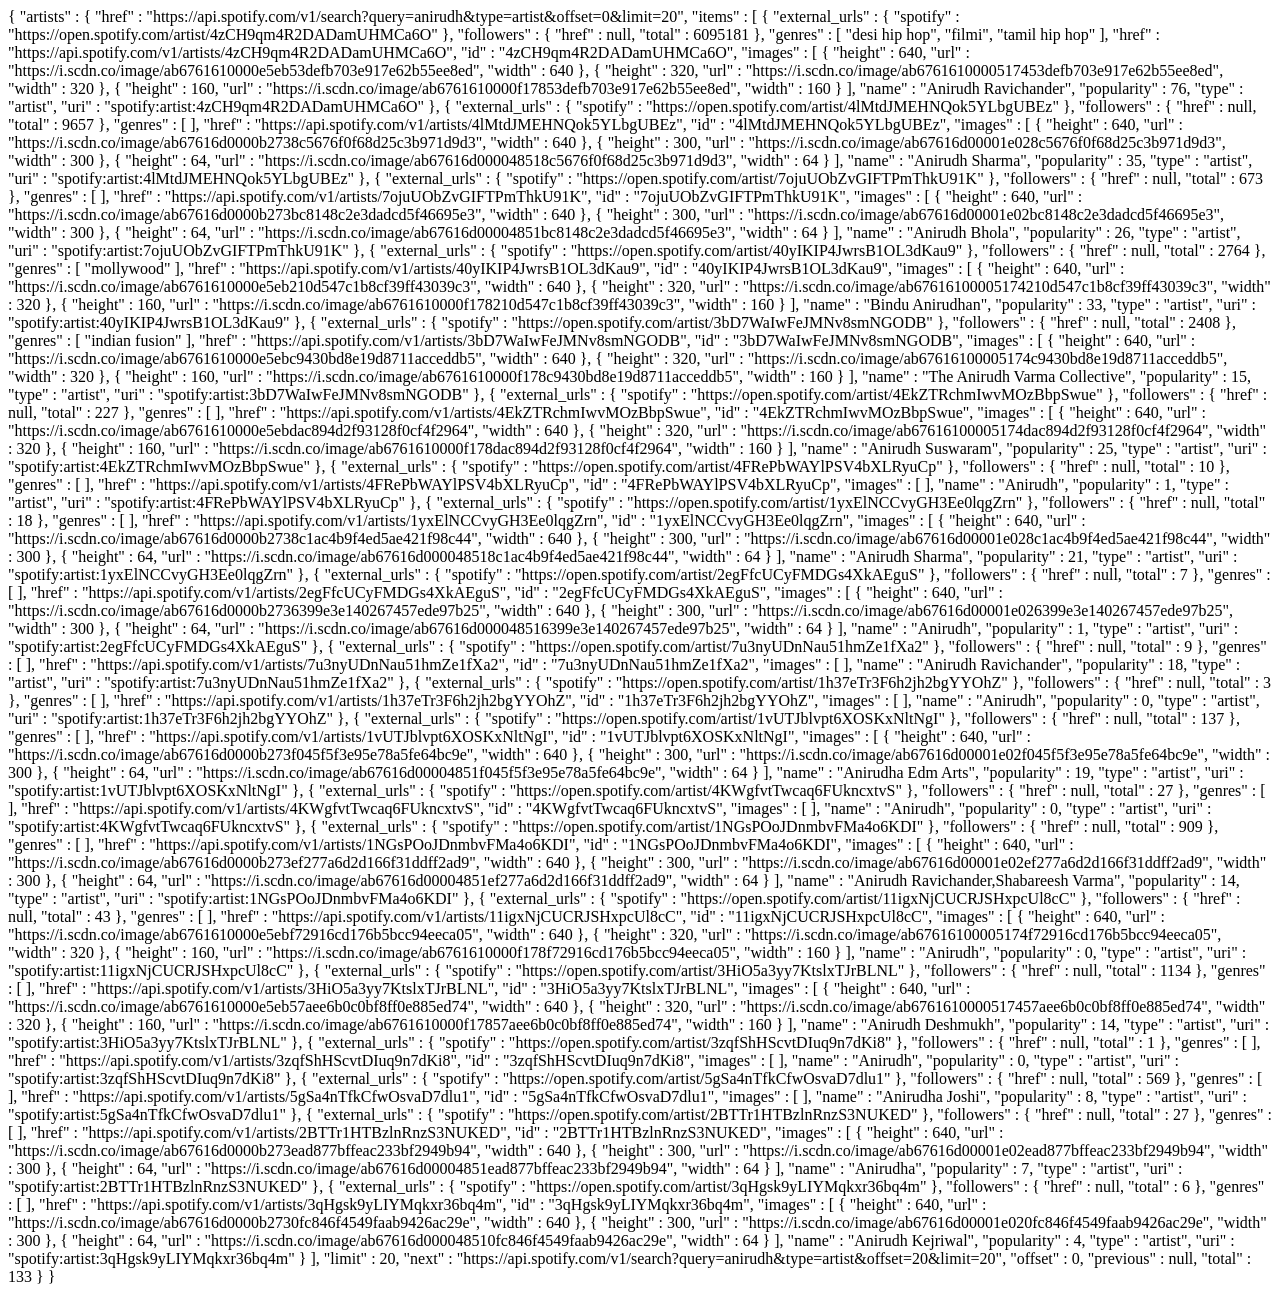
<file: see.html>
<!DOCTYPE html>
<html lang="en">
<head>
    <meta charset="UTF-8">
    <title>json</title>
</head>
<body>
{
  "artists" : {
    "href" : "https://api.spotify.com/v1/search?query=anirudh&type=artist&offset=0&limit=20",
    "items" : [ {
      "external_urls" : {
        "spotify" : "https://open.spotify.com/artist/4zCH9qm4R2DADamUHMCa6O"
      },
      "followers" : {
        "href" : null,
        "total" : 6095181
      },
      "genres" : [ "desi hip hop", "filmi", "tamil hip hop" ],
      "href" : "https://api.spotify.com/v1/artists/4zCH9qm4R2DADamUHMCa6O",
      "id" : "4zCH9qm4R2DADamUHMCa6O",
      "images" : [ {
        "height" : 640,
        "url" : "https://i.scdn.co/image/ab6761610000e5eb53defb703e917e62b55ee8ed",
        "width" : 640
      }, {
        "height" : 320,
        "url" : "https://i.scdn.co/image/ab6761610000517453defb703e917e62b55ee8ed",
        "width" : 320
      }, {
        "height" : 160,
        "url" : "https://i.scdn.co/image/ab6761610000f17853defb703e917e62b55ee8ed",
        "width" : 160
      } ],
      "name" : "Anirudh Ravichander",
      "popularity" : 76,
      "type" : "artist",
      "uri" : "spotify:artist:4zCH9qm4R2DADamUHMCa6O"
    }, {
      "external_urls" : {
        "spotify" : "https://open.spotify.com/artist/4lMtdJMEHNQok5YLbgUBEz"
      },
      "followers" : {
        "href" : null,
        "total" : 9657
      },
      "genres" : [ ],
      "href" : "https://api.spotify.com/v1/artists/4lMtdJMEHNQok5YLbgUBEz",
      "id" : "4lMtdJMEHNQok5YLbgUBEz",
      "images" : [ {
        "height" : 640,
        "url" : "https://i.scdn.co/image/ab67616d0000b2738c5676f0f68d25c3b971d9d3",
        "width" : 640
      }, {
        "height" : 300,
        "url" : "https://i.scdn.co/image/ab67616d00001e028c5676f0f68d25c3b971d9d3",
        "width" : 300
      }, {
        "height" : 64,
        "url" : "https://i.scdn.co/image/ab67616d000048518c5676f0f68d25c3b971d9d3",
        "width" : 64
      } ],
      "name" : "Anirudh Sharma",
      "popularity" : 35,
      "type" : "artist",
      "uri" : "spotify:artist:4lMtdJMEHNQok5YLbgUBEz"
    }, {
      "external_urls" : {
        "spotify" : "https://open.spotify.com/artist/7ojuUObZvGIFTPmThkU91K"
      },
      "followers" : {
        "href" : null,
        "total" : 673
      },
      "genres" : [ ],
      "href" : "https://api.spotify.com/v1/artists/7ojuUObZvGIFTPmThkU91K",
      "id" : "7ojuUObZvGIFTPmThkU91K",
      "images" : [ {
        "height" : 640,
        "url" : "https://i.scdn.co/image/ab67616d0000b273bc8148c2e3dadcd5f46695e3",
        "width" : 640
      }, {
        "height" : 300,
        "url" : "https://i.scdn.co/image/ab67616d00001e02bc8148c2e3dadcd5f46695e3",
        "width" : 300
      }, {
        "height" : 64,
        "url" : "https://i.scdn.co/image/ab67616d00004851bc8148c2e3dadcd5f46695e3",
        "width" : 64
      } ],
      "name" : "Anirudh Bhola",
      "popularity" : 26,
      "type" : "artist",
      "uri" : "spotify:artist:7ojuUObZvGIFTPmThkU91K"
    }, {
      "external_urls" : {
        "spotify" : "https://open.spotify.com/artist/40yIKIP4JwrsB1OL3dKau9"
      },
      "followers" : {
        "href" : null,
        "total" : 2764
      },
      "genres" : [ "mollywood" ],
      "href" : "https://api.spotify.com/v1/artists/40yIKIP4JwrsB1OL3dKau9",
      "id" : "40yIKIP4JwrsB1OL3dKau9",
      "images" : [ {
        "height" : 640,
        "url" : "https://i.scdn.co/image/ab6761610000e5eb210d547c1b8cf39ff43039c3",
        "width" : 640
      }, {
        "height" : 320,
        "url" : "https://i.scdn.co/image/ab67616100005174210d547c1b8cf39ff43039c3",
        "width" : 320
      }, {
        "height" : 160,
        "url" : "https://i.scdn.co/image/ab6761610000f178210d547c1b8cf39ff43039c3",
        "width" : 160
      } ],
      "name" : "Bindu Anirudhan",
      "popularity" : 33,
      "type" : "artist",
      "uri" : "spotify:artist:40yIKIP4JwrsB1OL3dKau9"
    }, {
      "external_urls" : {
        "spotify" : "https://open.spotify.com/artist/3bD7WaIwFeJMNv8smNGODB"
      },
      "followers" : {
        "href" : null,
        "total" : 2408
      },
      "genres" : [ "indian fusion" ],
      "href" : "https://api.spotify.com/v1/artists/3bD7WaIwFeJMNv8smNGODB",
      "id" : "3bD7WaIwFeJMNv8smNGODB",
      "images" : [ {
        "height" : 640,
        "url" : "https://i.scdn.co/image/ab6761610000e5ebc9430bd8e19d8711acceddb5",
        "width" : 640
      }, {
        "height" : 320,
        "url" : "https://i.scdn.co/image/ab67616100005174c9430bd8e19d8711acceddb5",
        "width" : 320
      }, {
        "height" : 160,
        "url" : "https://i.scdn.co/image/ab6761610000f178c9430bd8e19d8711acceddb5",
        "width" : 160
      } ],
      "name" : "The Anirudh Varma Collective",
      "popularity" : 15,
      "type" : "artist",
      "uri" : "spotify:artist:3bD7WaIwFeJMNv8smNGODB"
    }, {
      "external_urls" : {
        "spotify" : "https://open.spotify.com/artist/4EkZTRchmIwvMOzBbpSwue"
      },
      "followers" : {
        "href" : null,
        "total" : 227
      },
      "genres" : [ ],
      "href" : "https://api.spotify.com/v1/artists/4EkZTRchmIwvMOzBbpSwue",
      "id" : "4EkZTRchmIwvMOzBbpSwue",
      "images" : [ {
        "height" : 640,
        "url" : "https://i.scdn.co/image/ab6761610000e5ebdac894d2f93128f0cf4f2964",
        "width" : 640
      }, {
        "height" : 320,
        "url" : "https://i.scdn.co/image/ab67616100005174dac894d2f93128f0cf4f2964",
        "width" : 320
      }, {
        "height" : 160,
        "url" : "https://i.scdn.co/image/ab6761610000f178dac894d2f93128f0cf4f2964",
        "width" : 160
      } ],
      "name" : "Anirudh Suswaram",
      "popularity" : 25,
      "type" : "artist",
      "uri" : "spotify:artist:4EkZTRchmIwvMOzBbpSwue"
    }, {
      "external_urls" : {
        "spotify" : "https://open.spotify.com/artist/4FRePbWAYlPSV4bXLRyuCp"
      },
      "followers" : {
        "href" : null,
        "total" : 10
      },
      "genres" : [ ],
      "href" : "https://api.spotify.com/v1/artists/4FRePbWAYlPSV4bXLRyuCp",
      "id" : "4FRePbWAYlPSV4bXLRyuCp",
      "images" : [ ],
      "name" : "Anirudh",
      "popularity" : 1,
      "type" : "artist",
      "uri" : "spotify:artist:4FRePbWAYlPSV4bXLRyuCp"
    }, {
      "external_urls" : {
        "spotify" : "https://open.spotify.com/artist/1yxElNCCvyGH3Ee0lqgZrn"
      },
      "followers" : {
        "href" : null,
        "total" : 18
      },
      "genres" : [ ],
      "href" : "https://api.spotify.com/v1/artists/1yxElNCCvyGH3Ee0lqgZrn",
      "id" : "1yxElNCCvyGH3Ee0lqgZrn",
      "images" : [ {
        "height" : 640,
        "url" : "https://i.scdn.co/image/ab67616d0000b2738c1ac4b9f4ed5ae421f98c44",
        "width" : 640
      }, {
        "height" : 300,
        "url" : "https://i.scdn.co/image/ab67616d00001e028c1ac4b9f4ed5ae421f98c44",
        "width" : 300
      }, {
        "height" : 64,
        "url" : "https://i.scdn.co/image/ab67616d000048518c1ac4b9f4ed5ae421f98c44",
        "width" : 64
      } ],
      "name" : "Anirudh Sharma",
      "popularity" : 21,
      "type" : "artist",
      "uri" : "spotify:artist:1yxElNCCvyGH3Ee0lqgZrn"
    }, {
      "external_urls" : {
        "spotify" : "https://open.spotify.com/artist/2egFfcUCyFMDGs4XkAEguS"
      },
      "followers" : {
        "href" : null,
        "total" : 7
      },
      "genres" : [ ],
      "href" : "https://api.spotify.com/v1/artists/2egFfcUCyFMDGs4XkAEguS",
      "id" : "2egFfcUCyFMDGs4XkAEguS",
      "images" : [ {
        "height" : 640,
        "url" : "https://i.scdn.co/image/ab67616d0000b2736399e3e140267457ede97b25",
        "width" : 640
      }, {
        "height" : 300,
        "url" : "https://i.scdn.co/image/ab67616d00001e026399e3e140267457ede97b25",
        "width" : 300
      }, {
        "height" : 64,
        "url" : "https://i.scdn.co/image/ab67616d000048516399e3e140267457ede97b25",
        "width" : 64
      } ],
      "name" : "Anirudh",
      "popularity" : 1,
      "type" : "artist",
      "uri" : "spotify:artist:2egFfcUCyFMDGs4XkAEguS"
    }, {
      "external_urls" : {
        "spotify" : "https://open.spotify.com/artist/7u3nyUDnNau51hmZe1fXa2"
      },
      "followers" : {
        "href" : null,
        "total" : 9
      },
      "genres" : [ ],
      "href" : "https://api.spotify.com/v1/artists/7u3nyUDnNau51hmZe1fXa2",
      "id" : "7u3nyUDnNau51hmZe1fXa2",
      "images" : [ ],
      "name" : "Anirudh Ravichander",
      "popularity" : 18,
      "type" : "artist",
      "uri" : "spotify:artist:7u3nyUDnNau51hmZe1fXa2"
    }, {
      "external_urls" : {
        "spotify" : "https://open.spotify.com/artist/1h37eTr3F6h2jh2bgYYOhZ"
      },
      "followers" : {
        "href" : null,
        "total" : 3
      },
      "genres" : [ ],
      "href" : "https://api.spotify.com/v1/artists/1h37eTr3F6h2jh2bgYYOhZ",
      "id" : "1h37eTr3F6h2jh2bgYYOhZ",
      "images" : [ ],
      "name" : "Anirudh",
      "popularity" : 0,
      "type" : "artist",
      "uri" : "spotify:artist:1h37eTr3F6h2jh2bgYYOhZ"
    }, {
      "external_urls" : {
        "spotify" : "https://open.spotify.com/artist/1vUTJblvpt6XOSKxNltNgI"
      },
      "followers" : {
        "href" : null,
        "total" : 137
      },
      "genres" : [ ],
      "href" : "https://api.spotify.com/v1/artists/1vUTJblvpt6XOSKxNltNgI",
      "id" : "1vUTJblvpt6XOSKxNltNgI",
      "images" : [ {
        "height" : 640,
        "url" : "https://i.scdn.co/image/ab67616d0000b273f045f5f3e95e78a5fe64bc9e",
        "width" : 640
      }, {
        "height" : 300,
        "url" : "https://i.scdn.co/image/ab67616d00001e02f045f5f3e95e78a5fe64bc9e",
        "width" : 300
      }, {
        "height" : 64,
        "url" : "https://i.scdn.co/image/ab67616d00004851f045f5f3e95e78a5fe64bc9e",
        "width" : 64
      } ],
      "name" : "Anirudha Edm Arts",
      "popularity" : 19,
      "type" : "artist",
      "uri" : "spotify:artist:1vUTJblvpt6XOSKxNltNgI"
    }, {
      "external_urls" : {
        "spotify" : "https://open.spotify.com/artist/4KWgfvtTwcaq6FUkncxtvS"
      },
      "followers" : {
        "href" : null,
        "total" : 27
      },
      "genres" : [ ],
      "href" : "https://api.spotify.com/v1/artists/4KWgfvtTwcaq6FUkncxtvS",
      "id" : "4KWgfvtTwcaq6FUkncxtvS",
      "images" : [ ],
      "name" : "Anirudh",
      "popularity" : 0,
      "type" : "artist",
      "uri" : "spotify:artist:4KWgfvtTwcaq6FUkncxtvS"
    }, {
      "external_urls" : {
        "spotify" : "https://open.spotify.com/artist/1NGsPOoJDnmbvFMa4o6KDI"
      },
      "followers" : {
        "href" : null,
        "total" : 909
      },
      "genres" : [ ],
      "href" : "https://api.spotify.com/v1/artists/1NGsPOoJDnmbvFMa4o6KDI",
      "id" : "1NGsPOoJDnmbvFMa4o6KDI",
      "images" : [ {
        "height" : 640,
        "url" : "https://i.scdn.co/image/ab67616d0000b273ef277a6d2d166f31ddff2ad9",
        "width" : 640
      }, {
        "height" : 300,
        "url" : "https://i.scdn.co/image/ab67616d00001e02ef277a6d2d166f31ddff2ad9",
        "width" : 300
      }, {
        "height" : 64,
        "url" : "https://i.scdn.co/image/ab67616d00004851ef277a6d2d166f31ddff2ad9",
        "width" : 64
      } ],
      "name" : "Anirudh Ravichander,Shabareesh Varma",
      "popularity" : 14,
      "type" : "artist",
      "uri" : "spotify:artist:1NGsPOoJDnmbvFMa4o6KDI"
    }, {
      "external_urls" : {
        "spotify" : "https://open.spotify.com/artist/11igxNjCUCRJSHxpcUl8cC"
      },
      "followers" : {
        "href" : null,
        "total" : 43
      },
      "genres" : [ ],
      "href" : "https://api.spotify.com/v1/artists/11igxNjCUCRJSHxpcUl8cC",
      "id" : "11igxNjCUCRJSHxpcUl8cC",
      "images" : [ {
        "height" : 640,
        "url" : "https://i.scdn.co/image/ab6761610000e5ebf72916cd176b5bcc94eeca05",
        "width" : 640
      }, {
        "height" : 320,
        "url" : "https://i.scdn.co/image/ab67616100005174f72916cd176b5bcc94eeca05",
        "width" : 320
      }, {
        "height" : 160,
        "url" : "https://i.scdn.co/image/ab6761610000f178f72916cd176b5bcc94eeca05",
        "width" : 160
      } ],
      "name" : "Anirudh",
      "popularity" : 0,
      "type" : "artist",
      "uri" : "spotify:artist:11igxNjCUCRJSHxpcUl8cC"
    }, {
      "external_urls" : {
        "spotify" : "https://open.spotify.com/artist/3HiO5a3yy7KtslxTJrBLNL"
      },
      "followers" : {
        "href" : null,
        "total" : 1134
      },
      "genres" : [ ],
      "href" : "https://api.spotify.com/v1/artists/3HiO5a3yy7KtslxTJrBLNL",
      "id" : "3HiO5a3yy7KtslxTJrBLNL",
      "images" : [ {
        "height" : 640,
        "url" : "https://i.scdn.co/image/ab6761610000e5eb57aee6b0c0bf8ff0e885ed74",
        "width" : 640
      }, {
        "height" : 320,
        "url" : "https://i.scdn.co/image/ab6761610000517457aee6b0c0bf8ff0e885ed74",
        "width" : 320
      }, {
        "height" : 160,
        "url" : "https://i.scdn.co/image/ab6761610000f17857aee6b0c0bf8ff0e885ed74",
        "width" : 160
      } ],
      "name" : "Anirudh Deshmukh",
      "popularity" : 14,
      "type" : "artist",
      "uri" : "spotify:artist:3HiO5a3yy7KtslxTJrBLNL"
    }, {
      "external_urls" : {
        "spotify" : "https://open.spotify.com/artist/3zqfShHScvtDIuq9n7dKi8"
      },
      "followers" : {
        "href" : null,
        "total" : 1
      },
      "genres" : [ ],
      "href" : "https://api.spotify.com/v1/artists/3zqfShHScvtDIuq9n7dKi8",
      "id" : "3zqfShHScvtDIuq9n7dKi8",
      "images" : [ ],
      "name" : "Anirudh",
      "popularity" : 0,
      "type" : "artist",
      "uri" : "spotify:artist:3zqfShHScvtDIuq9n7dKi8"
    }, {
      "external_urls" : {
        "spotify" : "https://open.spotify.com/artist/5gSa4nTfkCfwOsvaD7dlu1"
      },
      "followers" : {
        "href" : null,
        "total" : 569
      },
      "genres" : [ ],
      "href" : "https://api.spotify.com/v1/artists/5gSa4nTfkCfwOsvaD7dlu1",
      "id" : "5gSa4nTfkCfwOsvaD7dlu1",
      "images" : [ ],
      "name" : "Anirudha Joshi",
      "popularity" : 8,
      "type" : "artist",
      "uri" : "spotify:artist:5gSa4nTfkCfwOsvaD7dlu1"
    }, {
      "external_urls" : {
        "spotify" : "https://open.spotify.com/artist/2BTTr1HTBzlnRnzS3NUKED"
      },
      "followers" : {
        "href" : null,
        "total" : 27
      },
      "genres" : [ ],
      "href" : "https://api.spotify.com/v1/artists/2BTTr1HTBzlnRnzS3NUKED",
      "id" : "2BTTr1HTBzlnRnzS3NUKED",
      "images" : [ {
        "height" : 640,
        "url" : "https://i.scdn.co/image/ab67616d0000b273ead877bffeac233bf2949b94",
        "width" : 640
      }, {
        "height" : 300,
        "url" : "https://i.scdn.co/image/ab67616d00001e02ead877bffeac233bf2949b94",
        "width" : 300
      }, {
        "height" : 64,
        "url" : "https://i.scdn.co/image/ab67616d00004851ead877bffeac233bf2949b94",
        "width" : 64
      } ],
      "name" : "Anirudha",
      "popularity" : 7,
      "type" : "artist",
      "uri" : "spotify:artist:2BTTr1HTBzlnRnzS3NUKED"
    }, {
      "external_urls" : {
        "spotify" : "https://open.spotify.com/artist/3qHgsk9yLIYMqkxr36bq4m"
      },
      "followers" : {
        "href" : null,
        "total" : 6
      },
      "genres" : [ ],
      "href" : "https://api.spotify.com/v1/artists/3qHgsk9yLIYMqkxr36bq4m",
      "id" : "3qHgsk9yLIYMqkxr36bq4m",
      "images" : [ {
        "height" : 640,
        "url" : "https://i.scdn.co/image/ab67616d0000b2730fc846f4549faab9426ac29e",
        "width" : 640
      }, {
        "height" : 300,
        "url" : "https://i.scdn.co/image/ab67616d00001e020fc846f4549faab9426ac29e",
        "width" : 300
      }, {
        "height" : 64,
        "url" : "https://i.scdn.co/image/ab67616d000048510fc846f4549faab9426ac29e",
        "width" : 64
      } ],
      "name" : "Anirudh Kejriwal",
      "popularity" : 4,
      "type" : "artist",
      "uri" : "spotify:artist:3qHgsk9yLIYMqkxr36bq4m"
    } ],
    "limit" : 20,
    "next" : "https://api.spotify.com/v1/search?query=anirudh&type=artist&offset=20&limit=20",
    "offset" : 0,
    "previous" : null,
    "total" : 133
  }
}


</body>
</html>
</file>
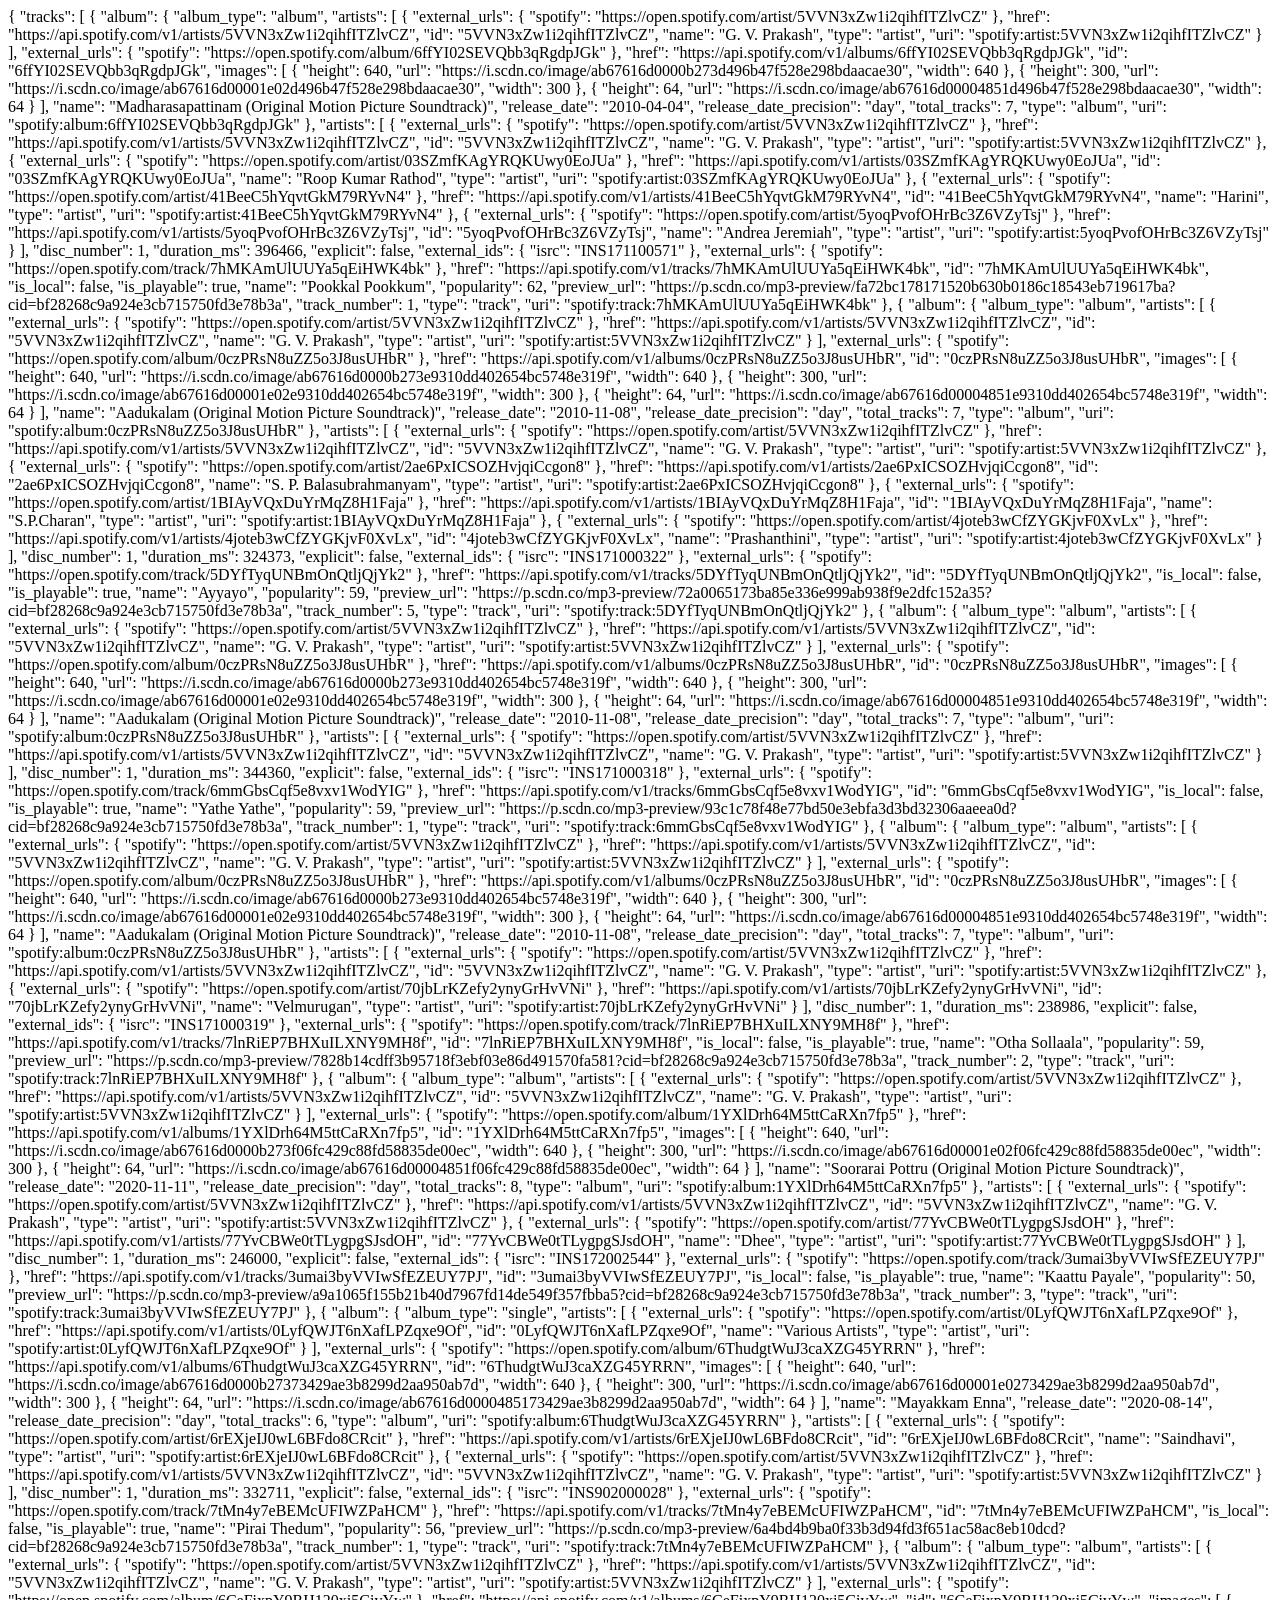
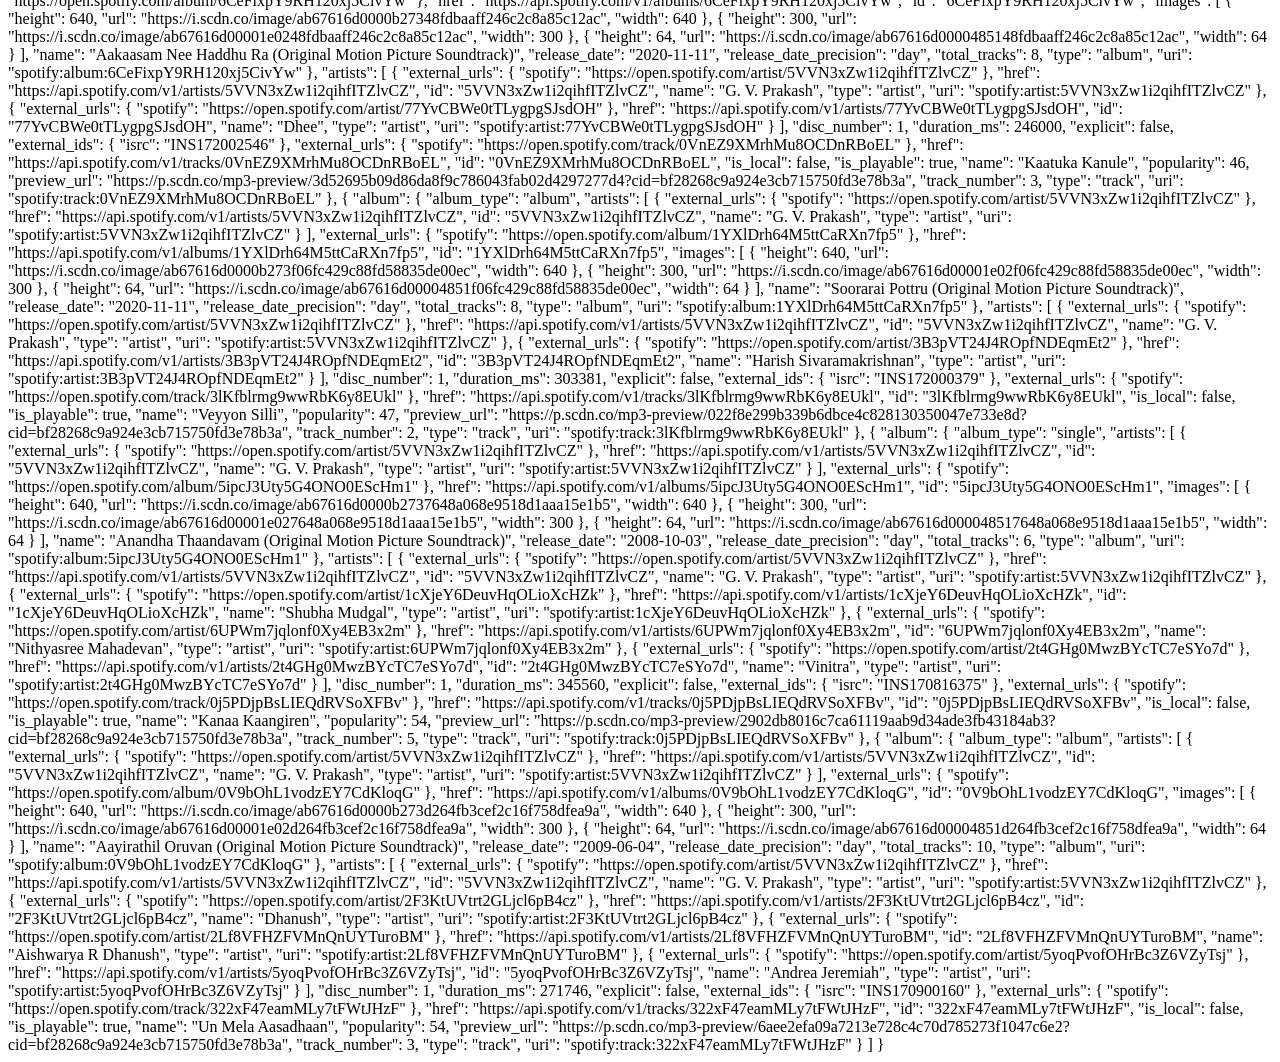
<file: track.html>
<!DOCTYPE html>
<html lang="en">
<head>
    <meta charset="UTF-8">
    <title>track-30-sec</title>
</head>
<body>
{
    "tracks": [
        {
            "album": {
                "album_type": "album",
                "artists": [
                    {
                        "external_urls": {
                            "spotify": "https://open.spotify.com/artist/5VVN3xZw1i2qihfITZlvCZ"
                        },
                        "href": "https://api.spotify.com/v1/artists/5VVN3xZw1i2qihfITZlvCZ",
                        "id": "5VVN3xZw1i2qihfITZlvCZ",
                        "name": "G. V. Prakash",
                        "type": "artist",
                        "uri": "spotify:artist:5VVN3xZw1i2qihfITZlvCZ"
                    }
                ],
                "external_urls": {
                    "spotify": "https://open.spotify.com/album/6ffYI02SEVQbb3qRgdpJGk"
                },
                "href": "https://api.spotify.com/v1/albums/6ffYI02SEVQbb3qRgdpJGk",
                "id": "6ffYI02SEVQbb3qRgdpJGk",
                "images": [
                    {
                        "height": 640,
                        "url": "https://i.scdn.co/image/ab67616d0000b273d496b47f528e298bdaacae30",
                        "width": 640
                    },
                    {
                        "height": 300,
                        "url": "https://i.scdn.co/image/ab67616d00001e02d496b47f528e298bdaacae30",
                        "width": 300
                    },
                    {
                        "height": 64,
                        "url": "https://i.scdn.co/image/ab67616d00004851d496b47f528e298bdaacae30",
                        "width": 64
                    }
                ],
                "name": "Madharasapattinam (Original Motion Picture Soundtrack)",
                "release_date": "2010-04-04",
                "release_date_precision": "day",
                "total_tracks": 7,
                "type": "album",
                "uri": "spotify:album:6ffYI02SEVQbb3qRgdpJGk"
            },
            "artists": [
                {
                    "external_urls": {
                        "spotify": "https://open.spotify.com/artist/5VVN3xZw1i2qihfITZlvCZ"
                    },
                    "href": "https://api.spotify.com/v1/artists/5VVN3xZw1i2qihfITZlvCZ",
                    "id": "5VVN3xZw1i2qihfITZlvCZ",
                    "name": "G. V. Prakash",
                    "type": "artist",
                    "uri": "spotify:artist:5VVN3xZw1i2qihfITZlvCZ"
                },
                {
                    "external_urls": {
                        "spotify": "https://open.spotify.com/artist/03SZmfKAgYRQKUwy0EoJUa"
                    },
                    "href": "https://api.spotify.com/v1/artists/03SZmfKAgYRQKUwy0EoJUa",
                    "id": "03SZmfKAgYRQKUwy0EoJUa",
                    "name": "Roop Kumar Rathod",
                    "type": "artist",
                    "uri": "spotify:artist:03SZmfKAgYRQKUwy0EoJUa"
                },
                {
                    "external_urls": {
                        "spotify": "https://open.spotify.com/artist/41BeeC5hYqvtGkM79RYvN4"
                    },
                    "href": "https://api.spotify.com/v1/artists/41BeeC5hYqvtGkM79RYvN4",
                    "id": "41BeeC5hYqvtGkM79RYvN4",
                    "name": "Harini",
                    "type": "artist",
                    "uri": "spotify:artist:41BeeC5hYqvtGkM79RYvN4"
                },
                {
                    "external_urls": {
                        "spotify": "https://open.spotify.com/artist/5yoqPvofOHrBc3Z6VZyTsj"
                    },
                    "href": "https://api.spotify.com/v1/artists/5yoqPvofOHrBc3Z6VZyTsj",
                    "id": "5yoqPvofOHrBc3Z6VZyTsj",
                    "name": "Andrea Jeremiah",
                    "type": "artist",
                    "uri": "spotify:artist:5yoqPvofOHrBc3Z6VZyTsj"
                }
            ],
            "disc_number": 1,
            "duration_ms": 396466,
            "explicit": false,
            "external_ids": {
                "isrc": "INS171100571"
            },
            "external_urls": {
                "spotify": "https://open.spotify.com/track/7hMKAmUlUUYa5qEiHWK4bk"
            },
            "href": "https://api.spotify.com/v1/tracks/7hMKAmUlUUYa5qEiHWK4bk",
            "id": "7hMKAmUlUUYa5qEiHWK4bk",
            "is_local": false,
            "is_playable": true,
            "name": "Pookkal Pookkum",
            "popularity": 62,
            "preview_url": "https://p.scdn.co/mp3-preview/fa72bc178171520b630b0186c18543eb719617ba?cid=bf28268c9a924e3cb715750fd3e78b3a",
            "track_number": 1,
            "type": "track",
            "uri": "spotify:track:7hMKAmUlUUYa5qEiHWK4bk"
        },
        {
            "album": {
                "album_type": "album",
                "artists": [
                    {
                        "external_urls": {
                            "spotify": "https://open.spotify.com/artist/5VVN3xZw1i2qihfITZlvCZ"
                        },
                        "href": "https://api.spotify.com/v1/artists/5VVN3xZw1i2qihfITZlvCZ",
                        "id": "5VVN3xZw1i2qihfITZlvCZ",
                        "name": "G. V. Prakash",
                        "type": "artist",
                        "uri": "spotify:artist:5VVN3xZw1i2qihfITZlvCZ"
                    }
                ],
                "external_urls": {
                    "spotify": "https://open.spotify.com/album/0czPRsN8uZZ5o3J8usUHbR"
                },
                "href": "https://api.spotify.com/v1/albums/0czPRsN8uZZ5o3J8usUHbR",
                "id": "0czPRsN8uZZ5o3J8usUHbR",
                "images": [
                    {
                        "height": 640,
                        "url": "https://i.scdn.co/image/ab67616d0000b273e9310dd402654bc5748e319f",
                        "width": 640
                    },
                    {
                        "height": 300,
                        "url": "https://i.scdn.co/image/ab67616d00001e02e9310dd402654bc5748e319f",
                        "width": 300
                    },
                    {
                        "height": 64,
                        "url": "https://i.scdn.co/image/ab67616d00004851e9310dd402654bc5748e319f",
                        "width": 64
                    }
                ],
                "name": "Aadukalam (Original Motion Picture Soundtrack)",
                "release_date": "2010-11-08",
                "release_date_precision": "day",
                "total_tracks": 7,
                "type": "album",
                "uri": "spotify:album:0czPRsN8uZZ5o3J8usUHbR"
            },
            "artists": [
                {
                    "external_urls": {
                        "spotify": "https://open.spotify.com/artist/5VVN3xZw1i2qihfITZlvCZ"
                    },
                    "href": "https://api.spotify.com/v1/artists/5VVN3xZw1i2qihfITZlvCZ",
                    "id": "5VVN3xZw1i2qihfITZlvCZ",
                    "name": "G. V. Prakash",
                    "type": "artist",
                    "uri": "spotify:artist:5VVN3xZw1i2qihfITZlvCZ"
                },
                {
                    "external_urls": {
                        "spotify": "https://open.spotify.com/artist/2ae6PxICSOZHvjqiCcgon8"
                    },
                    "href": "https://api.spotify.com/v1/artists/2ae6PxICSOZHvjqiCcgon8",
                    "id": "2ae6PxICSOZHvjqiCcgon8",
                    "name": "S. P. Balasubrahmanyam",
                    "type": "artist",
                    "uri": "spotify:artist:2ae6PxICSOZHvjqiCcgon8"
                },
                {
                    "external_urls": {
                        "spotify": "https://open.spotify.com/artist/1BIAyVQxDuYrMqZ8H1Faja"
                    },
                    "href": "https://api.spotify.com/v1/artists/1BIAyVQxDuYrMqZ8H1Faja",
                    "id": "1BIAyVQxDuYrMqZ8H1Faja",
                    "name": "S.P.Charan",
                    "type": "artist",
                    "uri": "spotify:artist:1BIAyVQxDuYrMqZ8H1Faja"
                },
                {
                    "external_urls": {
                        "spotify": "https://open.spotify.com/artist/4joteb3wCfZYGKjvF0XvLx"
                    },
                    "href": "https://api.spotify.com/v1/artists/4joteb3wCfZYGKjvF0XvLx",
                    "id": "4joteb3wCfZYGKjvF0XvLx",
                    "name": "Prashanthini",
                    "type": "artist",
                    "uri": "spotify:artist:4joteb3wCfZYGKjvF0XvLx"
                }
            ],
            "disc_number": 1,
            "duration_ms": 324373,
            "explicit": false,
            "external_ids": {
                "isrc": "INS171000322"
            },
            "external_urls": {
                "spotify": "https://open.spotify.com/track/5DYfTyqUNBmOnQtljQjYk2"
            },
            "href": "https://api.spotify.com/v1/tracks/5DYfTyqUNBmOnQtljQjYk2",
            "id": "5DYfTyqUNBmOnQtljQjYk2",
            "is_local": false,
            "is_playable": true,
            "name": "Ayyayo",
            "popularity": 59,
            "preview_url": "https://p.scdn.co/mp3-preview/72a0065173ba85e336e999ab938f9e2dfc152a35?cid=bf28268c9a924e3cb715750fd3e78b3a",
            "track_number": 5,
            "type": "track",
            "uri": "spotify:track:5DYfTyqUNBmOnQtljQjYk2"
        },
        {
            "album": {
                "album_type": "album",
                "artists": [
                    {
                        "external_urls": {
                            "spotify": "https://open.spotify.com/artist/5VVN3xZw1i2qihfITZlvCZ"
                        },
                        "href": "https://api.spotify.com/v1/artists/5VVN3xZw1i2qihfITZlvCZ",
                        "id": "5VVN3xZw1i2qihfITZlvCZ",
                        "name": "G. V. Prakash",
                        "type": "artist",
                        "uri": "spotify:artist:5VVN3xZw1i2qihfITZlvCZ"
                    }
                ],
                "external_urls": {
                    "spotify": "https://open.spotify.com/album/0czPRsN8uZZ5o3J8usUHbR"
                },
                "href": "https://api.spotify.com/v1/albums/0czPRsN8uZZ5o3J8usUHbR",
                "id": "0czPRsN8uZZ5o3J8usUHbR",
                "images": [
                    {
                        "height": 640,
                        "url": "https://i.scdn.co/image/ab67616d0000b273e9310dd402654bc5748e319f",
                        "width": 640
                    },
                    {
                        "height": 300,
                        "url": "https://i.scdn.co/image/ab67616d00001e02e9310dd402654bc5748e319f",
                        "width": 300
                    },
                    {
                        "height": 64,
                        "url": "https://i.scdn.co/image/ab67616d00004851e9310dd402654bc5748e319f",
                        "width": 64
                    }
                ],
                "name": "Aadukalam (Original Motion Picture Soundtrack)",
                "release_date": "2010-11-08",
                "release_date_precision": "day",
                "total_tracks": 7,
                "type": "album",
                "uri": "spotify:album:0czPRsN8uZZ5o3J8usUHbR"
            },
            "artists": [
                {
                    "external_urls": {
                        "spotify": "https://open.spotify.com/artist/5VVN3xZw1i2qihfITZlvCZ"
                    },
                    "href": "https://api.spotify.com/v1/artists/5VVN3xZw1i2qihfITZlvCZ",
                    "id": "5VVN3xZw1i2qihfITZlvCZ",
                    "name": "G. V. Prakash",
                    "type": "artist",
                    "uri": "spotify:artist:5VVN3xZw1i2qihfITZlvCZ"
                }
            ],
            "disc_number": 1,
            "duration_ms": 344360,
            "explicit": false,
            "external_ids": {
                "isrc": "INS171000318"
            },
            "external_urls": {
                "spotify": "https://open.spotify.com/track/6mmGbsCqf5e8vxv1WodYIG"
            },
            "href": "https://api.spotify.com/v1/tracks/6mmGbsCqf5e8vxv1WodYIG",
            "id": "6mmGbsCqf5e8vxv1WodYIG",
            "is_local": false,
            "is_playable": true,
            "name": "Yathe Yathe",
            "popularity": 59,
            "preview_url": "https://p.scdn.co/mp3-preview/93c1c78f48e77bd50e3ebfa3d3bd32306aaeea0d?cid=bf28268c9a924e3cb715750fd3e78b3a",
            "track_number": 1,
            "type": "track",
            "uri": "spotify:track:6mmGbsCqf5e8vxv1WodYIG"
        },
        {
            "album": {
                "album_type": "album",
                "artists": [
                    {
                        "external_urls": {
                            "spotify": "https://open.spotify.com/artist/5VVN3xZw1i2qihfITZlvCZ"
                        },
                        "href": "https://api.spotify.com/v1/artists/5VVN3xZw1i2qihfITZlvCZ",
                        "id": "5VVN3xZw1i2qihfITZlvCZ",
                        "name": "G. V. Prakash",
                        "type": "artist",
                        "uri": "spotify:artist:5VVN3xZw1i2qihfITZlvCZ"
                    }
                ],
                "external_urls": {
                    "spotify": "https://open.spotify.com/album/0czPRsN8uZZ5o3J8usUHbR"
                },
                "href": "https://api.spotify.com/v1/albums/0czPRsN8uZZ5o3J8usUHbR",
                "id": "0czPRsN8uZZ5o3J8usUHbR",
                "images": [
                    {
                        "height": 640,
                        "url": "https://i.scdn.co/image/ab67616d0000b273e9310dd402654bc5748e319f",
                        "width": 640
                    },
                    {
                        "height": 300,
                        "url": "https://i.scdn.co/image/ab67616d00001e02e9310dd402654bc5748e319f",
                        "width": 300
                    },
                    {
                        "height": 64,
                        "url": "https://i.scdn.co/image/ab67616d00004851e9310dd402654bc5748e319f",
                        "width": 64
                    }
                ],
                "name": "Aadukalam (Original Motion Picture Soundtrack)",
                "release_date": "2010-11-08",
                "release_date_precision": "day",
                "total_tracks": 7,
                "type": "album",
                "uri": "spotify:album:0czPRsN8uZZ5o3J8usUHbR"
            },
            "artists": [
                {
                    "external_urls": {
                        "spotify": "https://open.spotify.com/artist/5VVN3xZw1i2qihfITZlvCZ"
                    },
                    "href": "https://api.spotify.com/v1/artists/5VVN3xZw1i2qihfITZlvCZ",
                    "id": "5VVN3xZw1i2qihfITZlvCZ",
                    "name": "G. V. Prakash",
                    "type": "artist",
                    "uri": "spotify:artist:5VVN3xZw1i2qihfITZlvCZ"
                },
                {
                    "external_urls": {
                        "spotify": "https://open.spotify.com/artist/70jbLrKZefy2ynyGrHvVNi"
                    },
                    "href": "https://api.spotify.com/v1/artists/70jbLrKZefy2ynyGrHvVNi",
                    "id": "70jbLrKZefy2ynyGrHvVNi",
                    "name": "Velmurugan",
                    "type": "artist",
                    "uri": "spotify:artist:70jbLrKZefy2ynyGrHvVNi"
                }
            ],
            "disc_number": 1,
            "duration_ms": 238986,
            "explicit": false,
            "external_ids": {
                "isrc": "INS171000319"
            },
            "external_urls": {
                "spotify": "https://open.spotify.com/track/7lnRiEP7BHXuILXNY9MH8f"
            },
            "href": "https://api.spotify.com/v1/tracks/7lnRiEP7BHXuILXNY9MH8f",
            "id": "7lnRiEP7BHXuILXNY9MH8f",
            "is_local": false,
            "is_playable": true,
            "name": "Otha Sollaala",
            "popularity": 59,
            "preview_url": "https://p.scdn.co/mp3-preview/7828b14cdff3b95718f3ebf03e86d491570fa581?cid=bf28268c9a924e3cb715750fd3e78b3a",
            "track_number": 2,
            "type": "track",
            "uri": "spotify:track:7lnRiEP7BHXuILXNY9MH8f"
        },
        {
            "album": {
                "album_type": "album",
                "artists": [
                    {
                        "external_urls": {
                            "spotify": "https://open.spotify.com/artist/5VVN3xZw1i2qihfITZlvCZ"
                        },
                        "href": "https://api.spotify.com/v1/artists/5VVN3xZw1i2qihfITZlvCZ",
                        "id": "5VVN3xZw1i2qihfITZlvCZ",
                        "name": "G. V. Prakash",
                        "type": "artist",
                        "uri": "spotify:artist:5VVN3xZw1i2qihfITZlvCZ"
                    }
                ],
                "external_urls": {
                    "spotify": "https://open.spotify.com/album/1YXlDrh64M5ttCaRXn7fp5"
                },
                "href": "https://api.spotify.com/v1/albums/1YXlDrh64M5ttCaRXn7fp5",
                "id": "1YXlDrh64M5ttCaRXn7fp5",
                "images": [
                    {
                        "height": 640,
                        "url": "https://i.scdn.co/image/ab67616d0000b273f06fc429c88fd58835de00ec",
                        "width": 640
                    },
                    {
                        "height": 300,
                        "url": "https://i.scdn.co/image/ab67616d00001e02f06fc429c88fd58835de00ec",
                        "width": 300
                    },
                    {
                        "height": 64,
                        "url": "https://i.scdn.co/image/ab67616d00004851f06fc429c88fd58835de00ec",
                        "width": 64
                    }
                ],
                "name": "Soorarai Pottru (Original Motion Picture Soundtrack)",
                "release_date": "2020-11-11",
                "release_date_precision": "day",
                "total_tracks": 8,
                "type": "album",
                "uri": "spotify:album:1YXlDrh64M5ttCaRXn7fp5"
            },
            "artists": [
                {
                    "external_urls": {
                        "spotify": "https://open.spotify.com/artist/5VVN3xZw1i2qihfITZlvCZ"
                    },
                    "href": "https://api.spotify.com/v1/artists/5VVN3xZw1i2qihfITZlvCZ",
                    "id": "5VVN3xZw1i2qihfITZlvCZ",
                    "name": "G. V. Prakash",
                    "type": "artist",
                    "uri": "spotify:artist:5VVN3xZw1i2qihfITZlvCZ"
                },
                {
                    "external_urls": {
                        "spotify": "https://open.spotify.com/artist/77YvCBWe0tTLygpgSJsdOH"
                    },
                    "href": "https://api.spotify.com/v1/artists/77YvCBWe0tTLygpgSJsdOH",
                    "id": "77YvCBWe0tTLygpgSJsdOH",
                    "name": "Dhee",
                    "type": "artist",
                    "uri": "spotify:artist:77YvCBWe0tTLygpgSJsdOH"
                }
            ],
            "disc_number": 1,
            "duration_ms": 246000,
            "explicit": false,
            "external_ids": {
                "isrc": "INS172002544"
            },
            "external_urls": {
                "spotify": "https://open.spotify.com/track/3umai3byVVIwSfEZEUY7PJ"
            },
            "href": "https://api.spotify.com/v1/tracks/3umai3byVVIwSfEZEUY7PJ",
            "id": "3umai3byVVIwSfEZEUY7PJ",
            "is_local": false,
            "is_playable": true,
            "name": "Kaattu Payale",
            "popularity": 50,
            "preview_url": "https://p.scdn.co/mp3-preview/a9a1065f155b21b40d7967fd14de549f357fbba5?cid=bf28268c9a924e3cb715750fd3e78b3a",
            "track_number": 3,
            "type": "track",
            "uri": "spotify:track:3umai3byVVIwSfEZEUY7PJ"
        },
        {
            "album": {
                "album_type": "single",
                "artists": [
                    {
                        "external_urls": {
                            "spotify": "https://open.spotify.com/artist/0LyfQWJT6nXafLPZqxe9Of"
                        },
                        "href": "https://api.spotify.com/v1/artists/0LyfQWJT6nXafLPZqxe9Of",
                        "id": "0LyfQWJT6nXafLPZqxe9Of",
                        "name": "Various Artists",
                        "type": "artist",
                        "uri": "spotify:artist:0LyfQWJT6nXafLPZqxe9Of"
                    }
                ],
                "external_urls": {
                    "spotify": "https://open.spotify.com/album/6ThudgtWuJ3caXZG45YRRN"
                },
                "href": "https://api.spotify.com/v1/albums/6ThudgtWuJ3caXZG45YRRN",
                "id": "6ThudgtWuJ3caXZG45YRRN",
                "images": [
                    {
                        "height": 640,
                        "url": "https://i.scdn.co/image/ab67616d0000b27373429ae3b8299d2aa950ab7d",
                        "width": 640
                    },
                    {
                        "height": 300,
                        "url": "https://i.scdn.co/image/ab67616d00001e0273429ae3b8299d2aa950ab7d",
                        "width": 300
                    },
                    {
                        "height": 64,
                        "url": "https://i.scdn.co/image/ab67616d0000485173429ae3b8299d2aa950ab7d",
                        "width": 64
                    }
                ],
                "name": "Mayakkam Enna",
                "release_date": "2020-08-14",
                "release_date_precision": "day",
                "total_tracks": 6,
                "type": "album",
                "uri": "spotify:album:6ThudgtWuJ3caXZG45YRRN"
            },
            "artists": [
                {
                    "external_urls": {
                        "spotify": "https://open.spotify.com/artist/6rEXjeIJ0wL6BFdo8CRcit"
                    },
                    "href": "https://api.spotify.com/v1/artists/6rEXjeIJ0wL6BFdo8CRcit",
                    "id": "6rEXjeIJ0wL6BFdo8CRcit",
                    "name": "Saindhavi",
                    "type": "artist",
                    "uri": "spotify:artist:6rEXjeIJ0wL6BFdo8CRcit"
                },
                {
                    "external_urls": {
                        "spotify": "https://open.spotify.com/artist/5VVN3xZw1i2qihfITZlvCZ"
                    },
                    "href": "https://api.spotify.com/v1/artists/5VVN3xZw1i2qihfITZlvCZ",
                    "id": "5VVN3xZw1i2qihfITZlvCZ",
                    "name": "G. V. Prakash",
                    "type": "artist",
                    "uri": "spotify:artist:5VVN3xZw1i2qihfITZlvCZ"
                }
            ],
            "disc_number": 1,
            "duration_ms": 332711,
            "explicit": false,
            "external_ids": {
                "isrc": "INS902000028"
            },
            "external_urls": {
                "spotify": "https://open.spotify.com/track/7tMn4y7eBEMcUFIWZPaHCM"
            },
            "href": "https://api.spotify.com/v1/tracks/7tMn4y7eBEMcUFIWZPaHCM",
            "id": "7tMn4y7eBEMcUFIWZPaHCM",
            "is_local": false,
            "is_playable": true,
            "name": "Pirai Thedum",
            "popularity": 56,
            "preview_url": "https://p.scdn.co/mp3-preview/6a4bd4b9ba0f33b3d94fd3f651ac58ac8eb10dcd?cid=bf28268c9a924e3cb715750fd3e78b3a",
            "track_number": 1,
            "type": "track",
            "uri": "spotify:track:7tMn4y7eBEMcUFIWZPaHCM"
        },
        {
            "album": {
                "album_type": "album",
                "artists": [
                    {
                        "external_urls": {
                            "spotify": "https://open.spotify.com/artist/5VVN3xZw1i2qihfITZlvCZ"
                        },
                        "href": "https://api.spotify.com/v1/artists/5VVN3xZw1i2qihfITZlvCZ",
                        "id": "5VVN3xZw1i2qihfITZlvCZ",
                        "name": "G. V. Prakash",
                        "type": "artist",
                        "uri": "spotify:artist:5VVN3xZw1i2qihfITZlvCZ"
                    }
                ],
                "external_urls": {
                    "spotify": "https://open.spotify.com/album/6CeFixpY9RH120xj5CivYw"
                },
                "href": "https://api.spotify.com/v1/albums/6CeFixpY9RH120xj5CivYw",
                "id": "6CeFixpY9RH120xj5CivYw",
                "images": [
                    {
                        "height": 640,
                        "url": "https://i.scdn.co/image/ab67616d0000b27348fdbaaff246c2c8a85c12ac",
                        "width": 640
                    },
                    {
                        "height": 300,
                        "url": "https://i.scdn.co/image/ab67616d00001e0248fdbaaff246c2c8a85c12ac",
                        "width": 300
                    },
                    {
                        "height": 64,
                        "url": "https://i.scdn.co/image/ab67616d0000485148fdbaaff246c2c8a85c12ac",
                        "width": 64
                    }
                ],
                "name": "Aakaasam Nee Haddhu Ra (Original Motion Picture Soundtrack)",
                "release_date": "2020-11-11",
                "release_date_precision": "day",
                "total_tracks": 8,
                "type": "album",
                "uri": "spotify:album:6CeFixpY9RH120xj5CivYw"
            },
            "artists": [
                {
                    "external_urls": {
                        "spotify": "https://open.spotify.com/artist/5VVN3xZw1i2qihfITZlvCZ"
                    },
                    "href": "https://api.spotify.com/v1/artists/5VVN3xZw1i2qihfITZlvCZ",
                    "id": "5VVN3xZw1i2qihfITZlvCZ",
                    "name": "G. V. Prakash",
                    "type": "artist",
                    "uri": "spotify:artist:5VVN3xZw1i2qihfITZlvCZ"
                },
                {
                    "external_urls": {
                        "spotify": "https://open.spotify.com/artist/77YvCBWe0tTLygpgSJsdOH"
                    },
                    "href": "https://api.spotify.com/v1/artists/77YvCBWe0tTLygpgSJsdOH",
                    "id": "77YvCBWe0tTLygpgSJsdOH",
                    "name": "Dhee",
                    "type": "artist",
                    "uri": "spotify:artist:77YvCBWe0tTLygpgSJsdOH"
                }
            ],
            "disc_number": 1,
            "duration_ms": 246000,
            "explicit": false,
            "external_ids": {
                "isrc": "INS172002546"
            },
            "external_urls": {
                "spotify": "https://open.spotify.com/track/0VnEZ9XMrhMu8OCDnRBoEL"
            },
            "href": "https://api.spotify.com/v1/tracks/0VnEZ9XMrhMu8OCDnRBoEL",
            "id": "0VnEZ9XMrhMu8OCDnRBoEL",
            "is_local": false,
            "is_playable": true,
            "name": "Kaatuka Kanule",
            "popularity": 46,
            "preview_url": "https://p.scdn.co/mp3-preview/3d52695b09d86da8f9c786043fab02d4297277d4?cid=bf28268c9a924e3cb715750fd3e78b3a",
            "track_number": 3,
            "type": "track",
            "uri": "spotify:track:0VnEZ9XMrhMu8OCDnRBoEL"
        },
        {
            "album": {
                "album_type": "album",
                "artists": [
                    {
                        "external_urls": {
                            "spotify": "https://open.spotify.com/artist/5VVN3xZw1i2qihfITZlvCZ"
                        },
                        "href": "https://api.spotify.com/v1/artists/5VVN3xZw1i2qihfITZlvCZ",
                        "id": "5VVN3xZw1i2qihfITZlvCZ",
                        "name": "G. V. Prakash",
                        "type": "artist",
                        "uri": "spotify:artist:5VVN3xZw1i2qihfITZlvCZ"
                    }
                ],
                "external_urls": {
                    "spotify": "https://open.spotify.com/album/1YXlDrh64M5ttCaRXn7fp5"
                },
                "href": "https://api.spotify.com/v1/albums/1YXlDrh64M5ttCaRXn7fp5",
                "id": "1YXlDrh64M5ttCaRXn7fp5",
                "images": [
                    {
                        "height": 640,
                        "url": "https://i.scdn.co/image/ab67616d0000b273f06fc429c88fd58835de00ec",
                        "width": 640
                    },
                    {
                        "height": 300,
                        "url": "https://i.scdn.co/image/ab67616d00001e02f06fc429c88fd58835de00ec",
                        "width": 300
                    },
                    {
                        "height": 64,
                        "url": "https://i.scdn.co/image/ab67616d00004851f06fc429c88fd58835de00ec",
                        "width": 64
                    }
                ],
                "name": "Soorarai Pottru (Original Motion Picture Soundtrack)",
                "release_date": "2020-11-11",
                "release_date_precision": "day",
                "total_tracks": 8,
                "type": "album",
                "uri": "spotify:album:1YXlDrh64M5ttCaRXn7fp5"
            },
            "artists": [
                {
                    "external_urls": {
                        "spotify": "https://open.spotify.com/artist/5VVN3xZw1i2qihfITZlvCZ"
                    },
                    "href": "https://api.spotify.com/v1/artists/5VVN3xZw1i2qihfITZlvCZ",
                    "id": "5VVN3xZw1i2qihfITZlvCZ",
                    "name": "G. V. Prakash",
                    "type": "artist",
                    "uri": "spotify:artist:5VVN3xZw1i2qihfITZlvCZ"
                },
                {
                    "external_urls": {
                        "spotify": "https://open.spotify.com/artist/3B3pVT24J4ROpfNDEqmEt2"
                    },
                    "href": "https://api.spotify.com/v1/artists/3B3pVT24J4ROpfNDEqmEt2",
                    "id": "3B3pVT24J4ROpfNDEqmEt2",
                    "name": "Harish Sivaramakrishnan",
                    "type": "artist",
                    "uri": "spotify:artist:3B3pVT24J4ROpfNDEqmEt2"
                }
            ],
            "disc_number": 1,
            "duration_ms": 303381,
            "explicit": false,
            "external_ids": {
                "isrc": "INS172000379"
            },
            "external_urls": {
                "spotify": "https://open.spotify.com/track/3lKfblrmg9wwRbK6y8EUkl"
            },
            "href": "https://api.spotify.com/v1/tracks/3lKfblrmg9wwRbK6y8EUkl",
            "id": "3lKfblrmg9wwRbK6y8EUkl",
            "is_local": false,
            "is_playable": true,
            "name": "Veyyon Silli",
            "popularity": 47,
            "preview_url": "https://p.scdn.co/mp3-preview/022f8e299b339b6dbce4c828130350047e733e8d?cid=bf28268c9a924e3cb715750fd3e78b3a",
            "track_number": 2,
            "type": "track",
            "uri": "spotify:track:3lKfblrmg9wwRbK6y8EUkl"
        },
        {
            "album": {
                "album_type": "single",
                "artists": [
                    {
                        "external_urls": {
                            "spotify": "https://open.spotify.com/artist/5VVN3xZw1i2qihfITZlvCZ"
                        },
                        "href": "https://api.spotify.com/v1/artists/5VVN3xZw1i2qihfITZlvCZ",
                        "id": "5VVN3xZw1i2qihfITZlvCZ",
                        "name": "G. V. Prakash",
                        "type": "artist",
                        "uri": "spotify:artist:5VVN3xZw1i2qihfITZlvCZ"
                    }
                ],
                "external_urls": {
                    "spotify": "https://open.spotify.com/album/5ipcJ3Uty5G4ONO0EScHm1"
                },
                "href": "https://api.spotify.com/v1/albums/5ipcJ3Uty5G4ONO0EScHm1",
                "id": "5ipcJ3Uty5G4ONO0EScHm1",
                "images": [
                    {
                        "height": 640,
                        "url": "https://i.scdn.co/image/ab67616d0000b2737648a068e9518d1aaa15e1b5",
                        "width": 640
                    },
                    {
                        "height": 300,
                        "url": "https://i.scdn.co/image/ab67616d00001e027648a068e9518d1aaa15e1b5",
                        "width": 300
                    },
                    {
                        "height": 64,
                        "url": "https://i.scdn.co/image/ab67616d000048517648a068e9518d1aaa15e1b5",
                        "width": 64
                    }
                ],
                "name": "Anandha Thaandavam (Original Motion Picture Soundtrack)",
                "release_date": "2008-10-03",
                "release_date_precision": "day",
                "total_tracks": 6,
                "type": "album",
                "uri": "spotify:album:5ipcJ3Uty5G4ONO0EScHm1"
            },
            "artists": [
                {
                    "external_urls": {
                        "spotify": "https://open.spotify.com/artist/5VVN3xZw1i2qihfITZlvCZ"
                    },
                    "href": "https://api.spotify.com/v1/artists/5VVN3xZw1i2qihfITZlvCZ",
                    "id": "5VVN3xZw1i2qihfITZlvCZ",
                    "name": "G. V. Prakash",
                    "type": "artist",
                    "uri": "spotify:artist:5VVN3xZw1i2qihfITZlvCZ"
                },
                {
                    "external_urls": {
                        "spotify": "https://open.spotify.com/artist/1cXjeY6DeuvHqOLioXcHZk"
                    },
                    "href": "https://api.spotify.com/v1/artists/1cXjeY6DeuvHqOLioXcHZk",
                    "id": "1cXjeY6DeuvHqOLioXcHZk",
                    "name": "Shubha Mudgal",
                    "type": "artist",
                    "uri": "spotify:artist:1cXjeY6DeuvHqOLioXcHZk"
                },
                {
                    "external_urls": {
                        "spotify": "https://open.spotify.com/artist/6UPWm7jqlonf0Xy4EB3x2m"
                    },
                    "href": "https://api.spotify.com/v1/artists/6UPWm7jqlonf0Xy4EB3x2m",
                    "id": "6UPWm7jqlonf0Xy4EB3x2m",
                    "name": "Nithyasree Mahadevan",
                    "type": "artist",
                    "uri": "spotify:artist:6UPWm7jqlonf0Xy4EB3x2m"
                },
                {
                    "external_urls": {
                        "spotify": "https://open.spotify.com/artist/2t4GHg0MwzBYcTC7eSYo7d"
                    },
                    "href": "https://api.spotify.com/v1/artists/2t4GHg0MwzBYcTC7eSYo7d",
                    "id": "2t4GHg0MwzBYcTC7eSYo7d",
                    "name": "Vinitra",
                    "type": "artist",
                    "uri": "spotify:artist:2t4GHg0MwzBYcTC7eSYo7d"
                }
            ],
            "disc_number": 1,
            "duration_ms": 345560,
            "explicit": false,
            "external_ids": {
                "isrc": "INS170816375"
            },
            "external_urls": {
                "spotify": "https://open.spotify.com/track/0j5PDjpBsLIEQdRVSoXFBv"
            },
            "href": "https://api.spotify.com/v1/tracks/0j5PDjpBsLIEQdRVSoXFBv",
            "id": "0j5PDjpBsLIEQdRVSoXFBv",
            "is_local": false,
            "is_playable": true,
            "name": "Kanaa Kaangiren",
            "popularity": 54,
            "preview_url": "https://p.scdn.co/mp3-preview/2902db8016c7ca61119aab9d34ade3fb43184ab3?cid=bf28268c9a924e3cb715750fd3e78b3a",
            "track_number": 5,
            "type": "track",
            "uri": "spotify:track:0j5PDjpBsLIEQdRVSoXFBv"
        },
        {
            "album": {
                "album_type": "album",
                "artists": [
                    {
                        "external_urls": {
                            "spotify": "https://open.spotify.com/artist/5VVN3xZw1i2qihfITZlvCZ"
                        },
                        "href": "https://api.spotify.com/v1/artists/5VVN3xZw1i2qihfITZlvCZ",
                        "id": "5VVN3xZw1i2qihfITZlvCZ",
                        "name": "G. V. Prakash",
                        "type": "artist",
                        "uri": "spotify:artist:5VVN3xZw1i2qihfITZlvCZ"
                    }
                ],
                "external_urls": {
                    "spotify": "https://open.spotify.com/album/0V9bOhL1vodzEY7CdKloqG"
                },
                "href": "https://api.spotify.com/v1/albums/0V9bOhL1vodzEY7CdKloqG",
                "id": "0V9bOhL1vodzEY7CdKloqG",
                "images": [
                    {
                        "height": 640,
                        "url": "https://i.scdn.co/image/ab67616d0000b273d264fb3cef2c16f758dfea9a",
                        "width": 640
                    },
                    {
                        "height": 300,
                        "url": "https://i.scdn.co/image/ab67616d00001e02d264fb3cef2c16f758dfea9a",
                        "width": 300
                    },
                    {
                        "height": 64,
                        "url": "https://i.scdn.co/image/ab67616d00004851d264fb3cef2c16f758dfea9a",
                        "width": 64
                    }
                ],
                "name": "Aayirathil Oruvan (Original Motion Picture Soundtrack)",
                "release_date": "2009-06-04",
                "release_date_precision": "day",
                "total_tracks": 10,
                "type": "album",
                "uri": "spotify:album:0V9bOhL1vodzEY7CdKloqG"
            },
            "artists": [
                {
                    "external_urls": {
                        "spotify": "https://open.spotify.com/artist/5VVN3xZw1i2qihfITZlvCZ"
                    },
                    "href": "https://api.spotify.com/v1/artists/5VVN3xZw1i2qihfITZlvCZ",
                    "id": "5VVN3xZw1i2qihfITZlvCZ",
                    "name": "G. V. Prakash",
                    "type": "artist",
                    "uri": "spotify:artist:5VVN3xZw1i2qihfITZlvCZ"
                },
                {
                    "external_urls": {
                        "spotify": "https://open.spotify.com/artist/2F3KtUVtrt2GLjcl6pB4cz"
                    },
                    "href": "https://api.spotify.com/v1/artists/2F3KtUVtrt2GLjcl6pB4cz",
                    "id": "2F3KtUVtrt2GLjcl6pB4cz",
                    "name": "Dhanush",
                    "type": "artist",
                    "uri": "spotify:artist:2F3KtUVtrt2GLjcl6pB4cz"
                },
                {
                    "external_urls": {
                        "spotify": "https://open.spotify.com/artist/2Lf8VFHZFVMnQnUYTuroBM"
                    },
                    "href": "https://api.spotify.com/v1/artists/2Lf8VFHZFVMnQnUYTuroBM",
                    "id": "2Lf8VFHZFVMnQnUYTuroBM",
                    "name": "Aishwarya R Dhanush",
                    "type": "artist",
                    "uri": "spotify:artist:2Lf8VFHZFVMnQnUYTuroBM"
                },
                {
                    "external_urls": {
                        "spotify": "https://open.spotify.com/artist/5yoqPvofOHrBc3Z6VZyTsj"
                    },
                    "href": "https://api.spotify.com/v1/artists/5yoqPvofOHrBc3Z6VZyTsj",
                    "id": "5yoqPvofOHrBc3Z6VZyTsj",
                    "name": "Andrea Jeremiah",
                    "type": "artist",
                    "uri": "spotify:artist:5yoqPvofOHrBc3Z6VZyTsj"
                }
            ],
            "disc_number": 1,
            "duration_ms": 271746,
            "explicit": false,
            "external_ids": {
                "isrc": "INS170900160"
            },
            "external_urls": {
                "spotify": "https://open.spotify.com/track/322xF47eamMLy7tFWtJHzF"
            },
            "href": "https://api.spotify.com/v1/tracks/322xF47eamMLy7tFWtJHzF",
            "id": "322xF47eamMLy7tFWtJHzF",
            "is_local": false,
            "is_playable": true,
            "name": "Un Mela Aasadhaan",
            "popularity": 54,
            "preview_url": "https://p.scdn.co/mp3-preview/6aee2efa09a7213e728c4c70d785273f1047c6e2?cid=bf28268c9a924e3cb715750fd3e78b3a",
            "track_number": 3,
            "type": "track",
            "uri": "spotify:track:322xF47eamMLy7tFWtJHzF"
        }
    ]
}
</body>
</html>
</file>
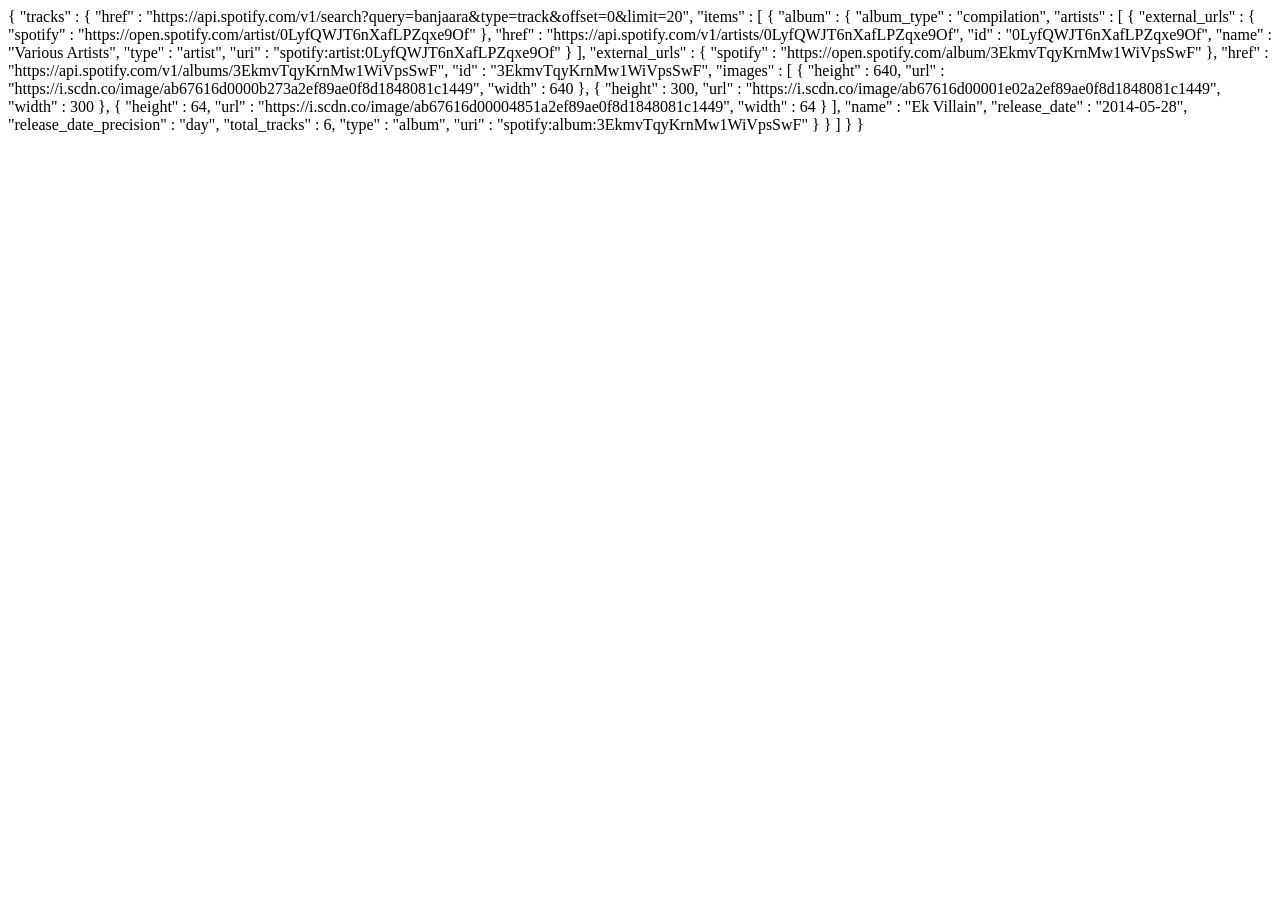
<file: tracks.html>
<!DOCTYPE html>
<html lang="en">
<head>
    <meta charset="UTF-8">
    <title>tracks</title>
</head>
<body>
{
  "tracks" : {
    "href" : "https://api.spotify.com/v1/search?query=banjaara&type=track&offset=0&limit=20",
    "items" : [
{
      "album" : {
        "album_type" : "compilation",
        "artists" : [ {
          "external_urls" : {
            "spotify" : "https://open.spotify.com/artist/0LyfQWJT6nXafLPZqxe9Of"
          },
          "href" : "https://api.spotify.com/v1/artists/0LyfQWJT6nXafLPZqxe9Of",
          "id" : "0LyfQWJT6nXafLPZqxe9Of",
          "name" : "Various Artists",
          "type" : "artist",
          "uri" : "spotify:artist:0LyfQWJT6nXafLPZqxe9Of"
        } ],
        "external_urls" : {
          "spotify" : "https://open.spotify.com/album/3EkmvTqyKrnMw1WiVpsSwF"
        },
        "href" : "https://api.spotify.com/v1/albums/3EkmvTqyKrnMw1WiVpsSwF",
        "id" : "3EkmvTqyKrnMw1WiVpsSwF",
        "images" : [ {
          "height" : 640,
          "url" : "https://i.scdn.co/image/ab67616d0000b273a2ef89ae0f8d1848081c1449",
          "width" : 640
        }, {
          "height" : 300,
          "url" : "https://i.scdn.co/image/ab67616d00001e02a2ef89ae0f8d1848081c1449",
          "width" : 300
        }, {
          "height" : 64,
          "url" : "https://i.scdn.co/image/ab67616d00004851a2ef89ae0f8d1848081c1449",
          "width" : 64
        } ],
        "name" : "Ek Villain",
        "release_date" : "2014-05-28",
        "release_date_precision" : "day",
        "total_tracks" : 6,
        "type" : "album",
        "uri" : "spotify:album:3EkmvTqyKrnMw1WiVpsSwF"
      }
}
]
}
}
</body>
</html>
</file>
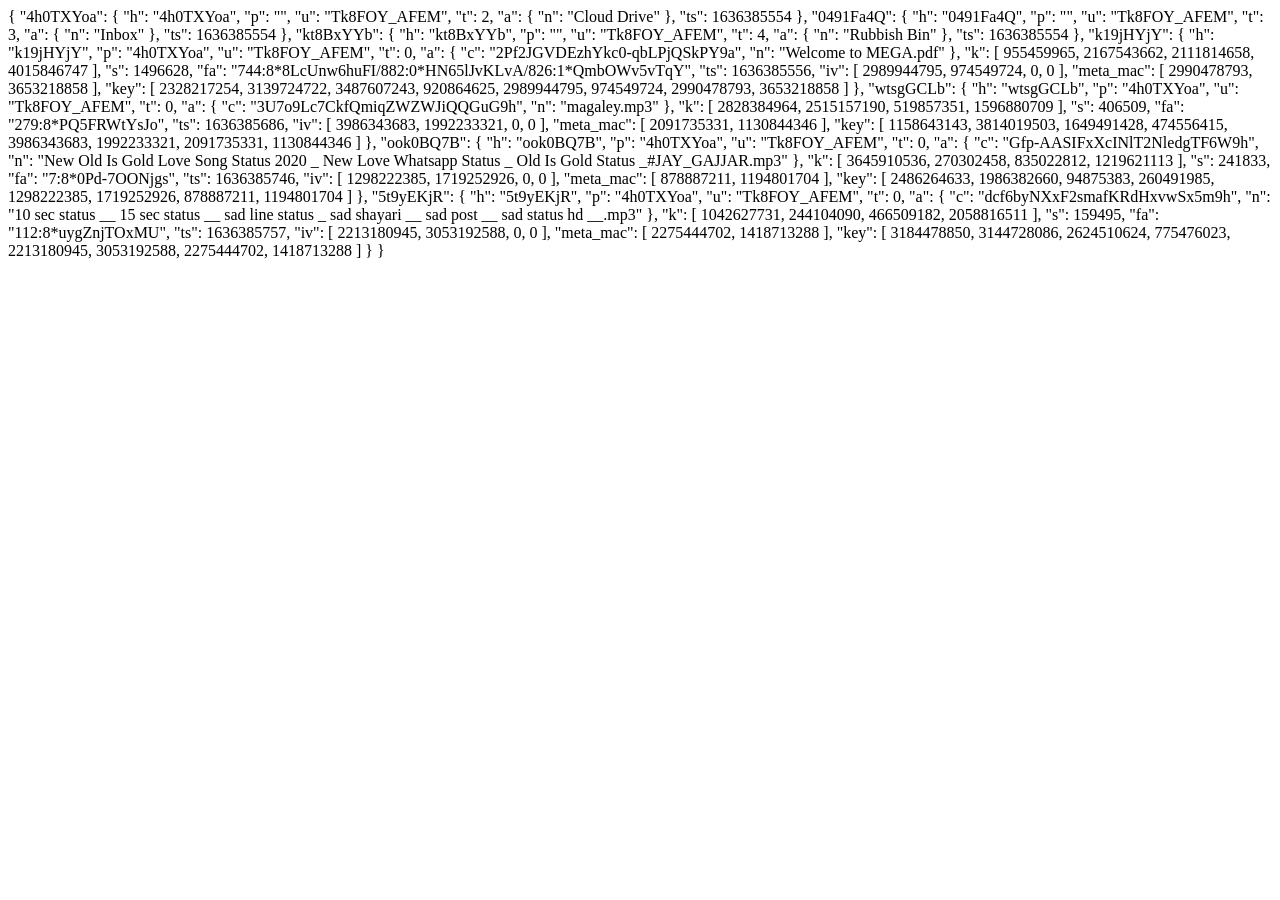
<file: exploring-mega/check.html>
<!DOCTYPE html>
<html lang="en">
<head>
    <meta charset="UTF-8">
    <title>check</title>
</head>
<body>
{
      "4h0TXYoa": {
            "h": "4h0TXYoa",
            "p": "",
            "u": "Tk8FOY_AFEM",
            "t": 2,
            "a": {
                  "n": "Cloud Drive"
            },
            "ts": 1636385554
      },
      "0491Fa4Q": {
            "h": "0491Fa4Q",
            "p": "",
            "u": "Tk8FOY_AFEM",
            "t": 3,
            "a": {
                  "n": "Inbox"
            },
            "ts": 1636385554
      },
      "kt8BxYYb": {
            "h": "kt8BxYYb",
            "p": "",
            "u": "Tk8FOY_AFEM",
            "t": 4,
            "a": {
                  "n": "Rubbish Bin"
            },
            "ts": 1636385554
      },
      "k19jHYjY": {
            "h": "k19jHYjY",
            "p": "4h0TXYoa",
            "u": "Tk8FOY_AFEM",
            "t": 0,
            "a": {
                  "c": "2Pf2JGVDEzhYkc0-qbLPjQSkPY9a",
                  "n": "Welcome to MEGA.pdf"
            },
            "k": [
                  955459965,
                  2167543662,
                  2111814658,
                  4015846747
            ],
            "s": 1496628,
            "fa": "744:8*8LcUnw6huFI/882:0*HN65lJvKLvA/826:1*QmbOWv5vTqY",
            "ts": 1636385556,
            "iv": [
                  2989944795,
                  974549724,
                  0,
                  0
            ],
            "meta_mac": [
                  2990478793,
                  3653218858
            ],
            "key": [
                  2328217254,
                  3139724722,
                  3487607243,
                  920864625,
                  2989944795,
                  974549724,
                  2990478793,
                  3653218858
            ]
      },
      "wtsgGCLb": {
            "h": "wtsgGCLb",
            "p": "4h0TXYoa",
            "u": "Tk8FOY_AFEM",
            "t": 0,
            "a": {
                  "c": "3U7o9Lc7CkfQmiqZWZWJiQQGuG9h",
                  "n": "magaley.mp3"
            },
            "k": [
                  2828384964,
                  2515157190,
                  519857351,
                  1596880709
            ],
            "s": 406509,
            "fa": "279:8*PQ5FRWtYsJo",
            "ts": 1636385686,
            "iv": [
                  3986343683,
                  1992233321,
                  0,
                  0
            ],
            "meta_mac": [
                  2091735331,
                  1130844346
            ],
            "key": [
                  1158643143,
                  3814019503,
                  1649491428,
                  474556415,
                  3986343683,
                  1992233321,
                  2091735331,
                  1130844346
            ]
      },
      "ook0BQ7B": {
            "h": "ook0BQ7B",
            "p": "4h0TXYoa",
            "u": "Tk8FOY_AFEM",
            "t": 0,
            "a": {
                  "c": "Gfp-AASIFxXcINlT2NledgTF6W9h",
                  "n": "New Old Is Gold Love Song Status 2020 _ New Love Whatsapp Status _ Old Is Gold Status _#JAY_GAJJAR.mp3"
            },
            "k": [
                  3645910536,
                  270302458,
                  835022812,
                  1219621113
            ],
            "s": 241833,
            "fa": "7:8*0Pd-7OONjgs",
            "ts": 1636385746,
            "iv": [
                  1298222385,
                  1719252926,
                  0,
                  0
            ],
            "meta_mac": [
                  878887211,
                  1194801704
            ],
            "key": [
                  2486264633,
                  1986382660,
                  94875383,
                  260491985,
                  1298222385,
                  1719252926,
                  878887211,
                  1194801704
            ]
      },
      "5t9yEKjR": {
            "h": "5t9yEKjR",
            "p": "4h0TXYoa",
            "u": "Tk8FOY_AFEM",
            "t": 0,
            "a": {
                  "c": "dcf6byNXxF2smafKRdHxvwSx5m9h",
                  "n": "10 sec status __ 15 sec status __ sad line status _ sad shayari __ sad post __ sad status hd __.mp3"
            },
            "k": [
                  1042627731,
                  244104090,
                  466509182,
                  2058816511
            ],
            "s": 159495,
            "fa": "112:8*uygZnjTOxMU",
            "ts": 1636385757,
            "iv": [
                  2213180945,
                  3053192588,
                  0,
                  0
            ],
            "meta_mac": [
                  2275444702,
                  1418713288
            ],
            "key": [
                  3184478850,
                  3144728086,
                  2624510624,
                  775476023,
                  2213180945,
                  3053192588,
                  2275444702,
                  1418713288
            ]
      }
}

</body>
</html>
</file>
